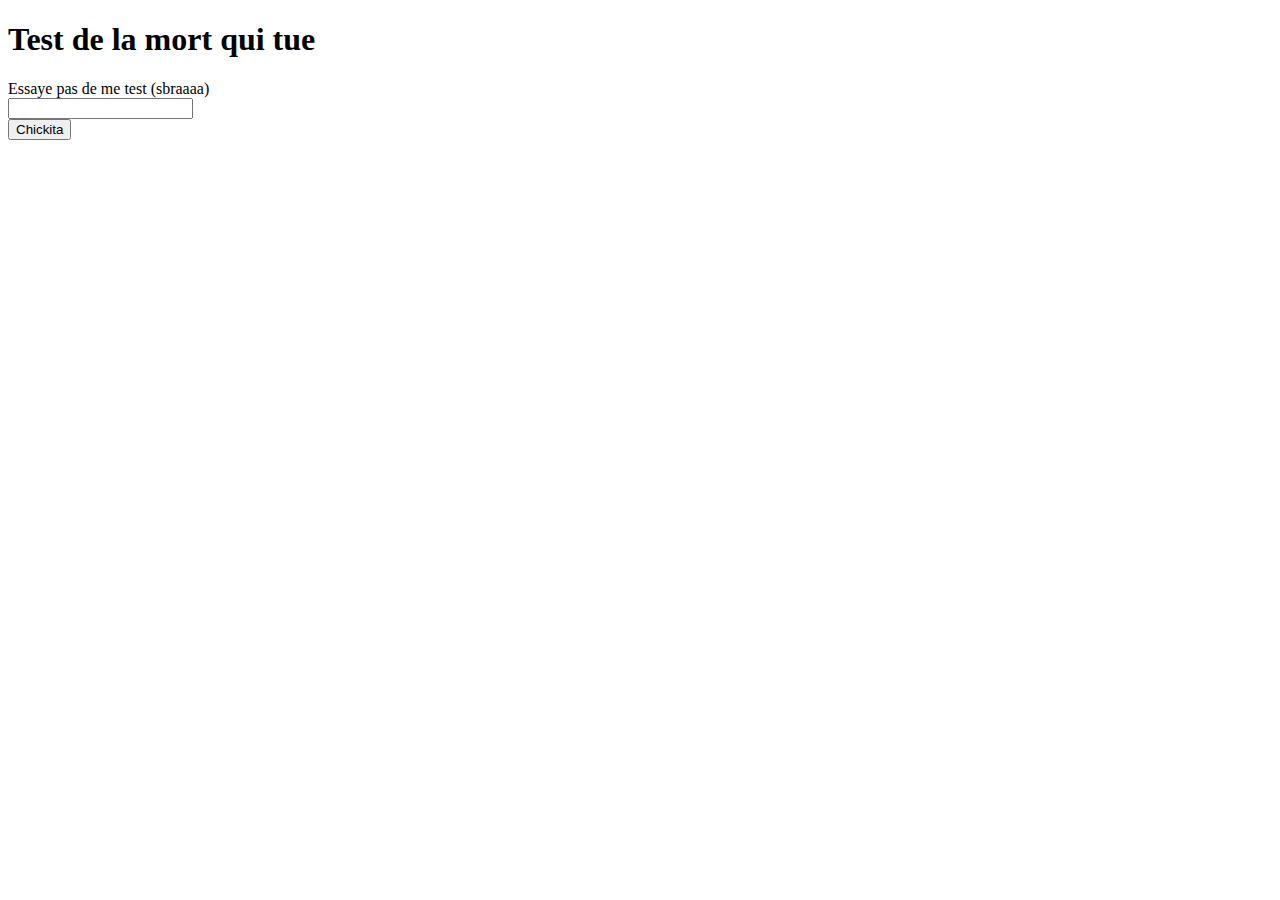
<file: TP1/index.html>
<!DOCTYPE html>
<html lang="fr">
<head>
  <meta charset="UTF-8">
  <title>Document</title>
</head>
<body>
  <h1>Test de la mort qui tue</h1>
  <label for="nb" > Essaye pas de me test (sbraaaa) </label></br>
  <input type="text" id="nb" name="nb"></br>
  <button id="btn">Chickita</button>
  <div id="zone"> </div>


  <script type="text/javascript" src="app.js"></script>
</body>
</html>
</file>
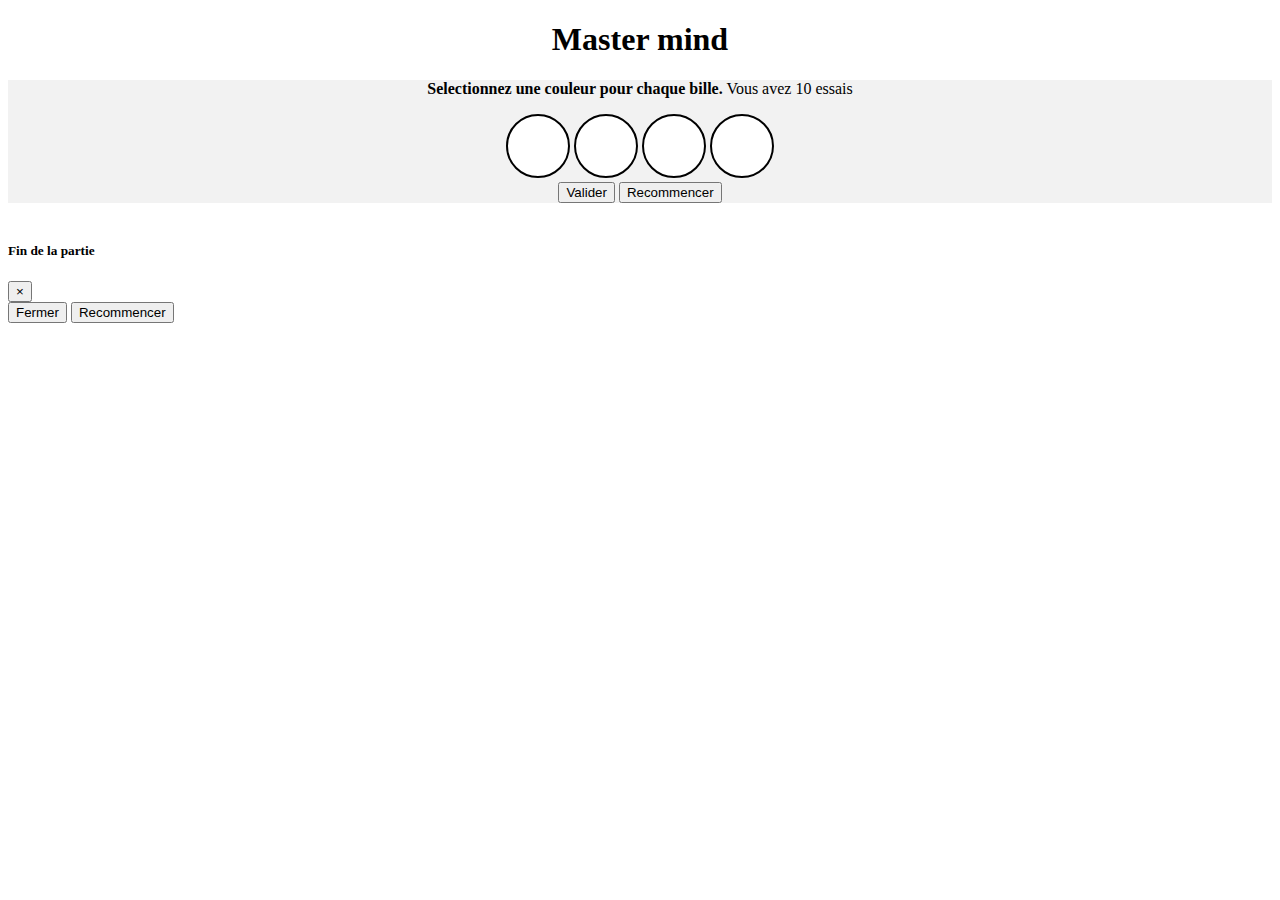
<file: TP2/index.html>
<!DOCTYPE html>
<html lang="fr">
<head>
  <meta charset="UTF-8">
  <title>Master Mind</title>
  <link rel="stylesheet" type="text/css" href="style.css">
  <link rel="stylesheet" href="https://maxcdn.bootstrapcdn.com/bootstrap/4.0.0-beta.3/css/bootstrap.min.css" integrity="sha384-Zug+QiDoJOrZ5t4lssLdxGhVrurbmBWopoEl+M6BdEfwnCJZtKxi1KgxUyJq13dy" crossorigin="anonymous">

</head>
<body>
  <div class="container">
    <h1>Master mind</h1>
    <div class="play">
      <p><strong>Selectionnez une couleur pour chaque bille.</strong> Vous avez 10 essais</p>
      <div id="couleur">
        <div class="circle" data-color="white"></div>
        <div class="circle" data-color="white"></div>
        <div class="circle" data-color="white"></div>
        <div class="circle" data-color="white"></div>
      </div>
      <div>
        <button class="btn btn-primary btn-sm" id="valider">Valider</button>
        <button class="btn btn-secondary btn-sm recommencer">Recommencer</button>
      </div>
    </div>

    <div class="container validation"></div>

    <div class="modal" tabindex="-1" role="dialog">
      <div class="modal-dialog" role="document">
        <div class="modal-content">
          <div class="modal-header">
            <h5 class="modal-title">Fin de la partie</h5>
            <button type="button" class="close" data-dismiss="modal" aria-label="Close">
              <span aria-hidden="true">&times;</span>
            </button>
          </div>
          <div class="modal-body">
          </div>
          <div class="modal-footer">
            <button type="button" class="btn btn-secondary" data-dismiss="modal">Fermer</button>
            <button type="button" class="btn btn-primary recommencer" data-dismiss="modal">Recommencer</button>
          </div>
        </div>
      </div>
    </div>

  </div>

  <script src="https://ajax.aspnetcdn.com/ajax/jQuery/jquery-3.3.1.min.js"></script>
  <script src="https://maxcdn.bootstrapcdn.com/bootstrap/4.0.0/js/bootstrap.min.js"></script>
  <script type="text/javascript" src="mastermind.js"></script>
  <script type="text/javascript" src="app.js"></script>
</body>
</html>
</file>
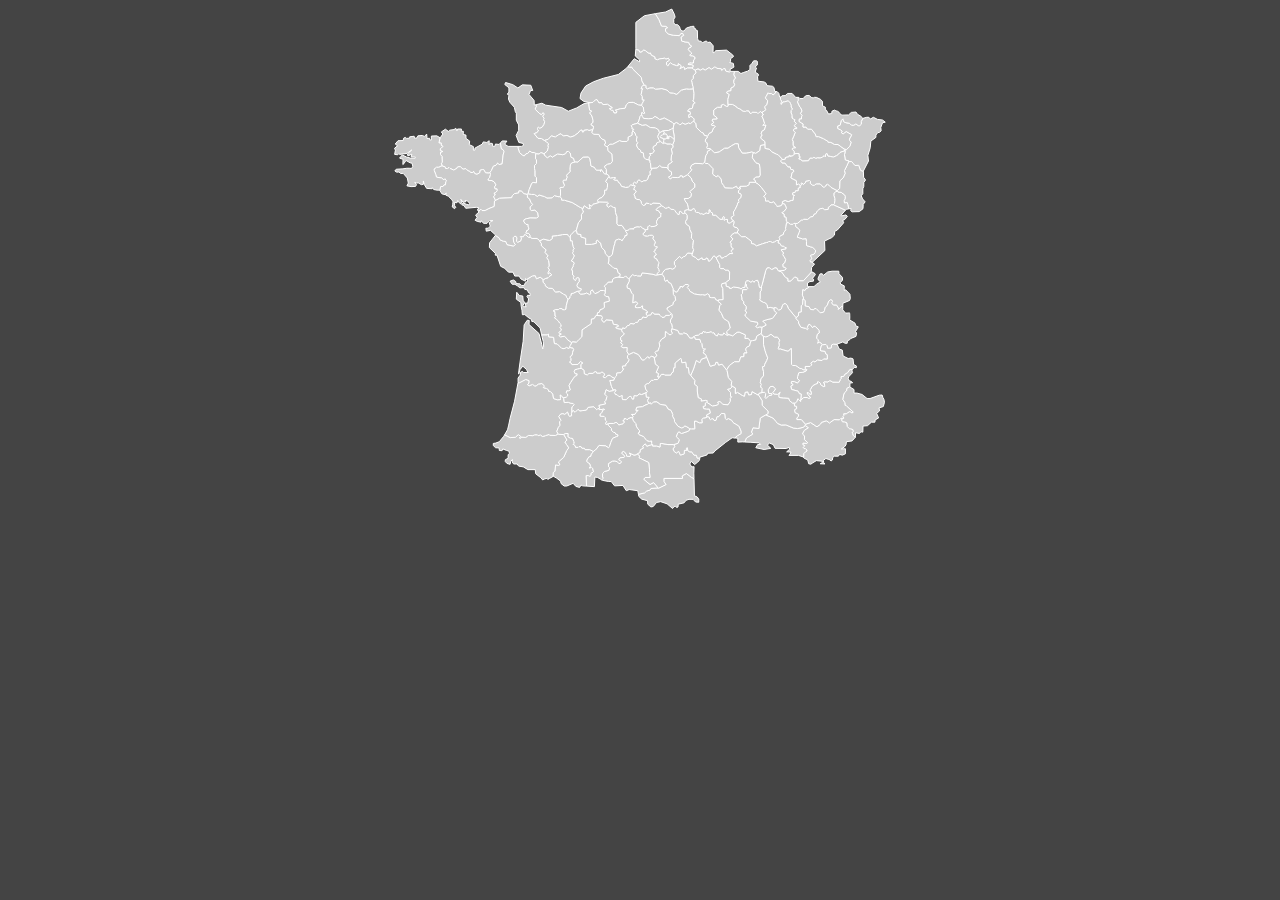
<file: TP3/carte.html>
<!DOCTYPE html>
<html>
<head lang="en">
	<meta charset="UTF-8">
	<title>Carte</title>
	<link rel="stylesheet" type="text/css" href="./assets/css/style.css">
</head>
<body>
	<svg id="map" width="492px" height="543px" >
	<title>France</title>
	<description>Created with Sketch</description>
	<defs></defs>
	<g id="Page-1" stroke="none" stroke-width="1" fill="none" fill-rule="evenodd" sketch:type="MSPage">
		<g id="france" sketch:type="MSLayerGroup" transform="translate(0.000000, 1.000000)">
			<g id="complete_map" sketch:type="MSShapeGroup">
				<path data-num="13" d="M371.71875,405.90625 L366.25,409.03125 L364.84375,419.53125 L359.0625,418.71875 L357.40625,423.125 L358.78125,425.0625 L352.4375,428.9375 L350.6875,433 L356.875,433.28125 L365.09375,433.875 L366.65625,435.4375 L363.71875,435.4375 L361.78125,438.75 L370.15625,440.5 L376.8125,439.34375 L373.28125,436 L375.625,434.0625 L379.34375,435.625 L381.09375,439.34375 L392.25,439.53125 L395.15625,438.34375 L395.75,440.125 L392.625,442.84375 L396.9375,443.03125 L396.15625,445 L394.96875,446.375 L404.53125,446.375 L409.21875,447.9375 L409.6875,448.5625 L409.875,444.6875 L411.28125,443.09375 L413.0625,442.03125 L412.875,440.96875 L411.46875,439.5625 L410.0625,439.5625 L409.15625,438.5 L410.75,437.0625 L410.75,436.53125 L409,435.65625 L409,434.25 L412.875,434.4375 L413.78125,433.71875 L410.40625,430.53125 L410.59375,426.8125 L408.46875,425.0625 L410.21875,421.53125 L414.46875,418.6875 L411.28125,416.5625 L409,418.34375 L403.6875,419.5625 L399.4375,419.03125 L391.84375,415.875 L387.25,416.03125 L383.375,414.28125 L381.9375,412.3125 L378.9375,408.96875 L371.875,405.96875 L371.71875,405.90625 L371.71875,405.90625 L371.71875,405.90625 L371.71875,405.90625 Z M371.71875,405.90625"></path>
				<path data-num="84" d="M379,377.34375 L376.25,377.5625 L374.125,380.875 L374.6875,384.375 L378,384.78125 L377.4375,386.34375 L374.875,386.53125 L371.96875,389.46875 L371.1875,388.5 L371.75,384.59375 L370.59375,383.21875 L365.3125,384 L364.28125,386.09375 L364.84375,386.40625 L368.15625,391.90625 L368.15625,396.34375 L373.96875,402.125 L373.96875,404.625 L371.71875,405.90625 L371.875,405.96875 L378.9375,408.96875 L381.9375,412.3125 L383.375,414.28125 L387.25,416.03125 L391.84375,415.875 L399.4375,419.03125 L403.6875,419.5625 L409,418.34375 L411.1875,416.625 L411.46875,415.15625 L407.40625,410.5625 L402.96875,410.5625 L402.96875,408.96875 L404.5625,407.1875 L404.5625,405.25 L401.03125,403.5 L400.6875,400.65625 L402.625,399.78125 L402.625,397.3125 L400.5,396.9375 L400.34375,394.28125 L400.3125,394.09375 L398.53125,393.96875 L395.59375,391.8125 L394.8125,389.28125 L389.34375,388.875 L385.25,388.5 L384.84375,386.15625 L386.21875,383.21875 L383.6875,385.375 L379.78125,384.96875 L379,383.59375 L381.71875,379.90625 L379,377.34375 L379,377.34375 L379,377.34375 L379,377.34375 Z M379,377.34375"></path>
				<path data-num="83" d="M449.78125,409.1875 L446.8125,409.3125 L445.40625,410.75 L440.09375,410.5625 L435.5,413.90625 L432.34375,411.78125 L427.375,413.375 L426.5,415.15625 L422.96875,417.8125 L416.59375,413.5625 L411.4375,415.25 L411.1875,416.625 L411.28125,416.5625 L414.46875,418.6875 L410.21875,421.53125 L408.46875,425.0625 L410.59375,426.8125 L410.40625,430.53125 L413.78125,433.71875 L412.875,434.4375 L409,434.25 L409,435.65625 L410.75,436.53125 L410.75,437.0625 L409.15625,438.5 L410.0625,439.5625 L411.46875,439.5625 L412.875,440.96875 L413.0625,442.03125 L411.28125,443.09375 L409.875,444.6875 L409.6875,448.5625 L410.21875,449.28125 L413.71875,450.84375 L414.6875,454.75 L416.84375,455.15625 L418.8125,453.78125 L422.3125,451.625 L428.375,452.21875 L428.1875,453.78125 L426.21875,454.75 L430.90625,454.96875 L429.75,453.78125 L429.34375,451.25 L431.875,449.5 L434.8125,450.46875 L436,450.84375 L436.96875,452.03125 L438.34375,451.0625 L438.71875,448.5 L440.28125,447.15625 L444.375,447.15625 L445.5625,445.375 L448.28125,446.15625 L451.40625,444.8125 L451.40625,439.71875 L447.3125,439.90625 L450.4375,437.96875 L452,435.8125 L452.40625,432.6875 L458.0625,431.90625 L461.21875,428.375 L459.03125,426.125 L459.03125,424.875 L457.96875,423.8125 L459.375,422.59375 L459.03125,420.625 L456.71875,419.75 L455.5,419.75 L453.375,417.625 L453,413.90625 L450.71875,412.84375 L448.40625,412.6875 L447.53125,410.5625 L449.78125,409.1875 L449.78125,409.1875 L449.78125,409.1875 L449.78125,409.1875 Z M449.78125,409.1875"></path>
				<path data-num="04" d="M455.84375,360.34375 L453.71875,363.53125 L450.71875,365.3125 L449.65625,367.4375 L447,367.59375 L447,369.53125 L446.28125,370.59375 L445.21875,373.25 L438.875,373.09375 L435.875,371.5 L433.90625,372.90625 L430.21875,372.71875 L429.3125,373.96875 L430.21875,373.96875 L430.75,377.3125 L429.84375,377.6875 L426.5,375.5625 L426.5,374.3125 L424.5625,372.71875 L423.5,372.71875 L423.5,374.5 L421.90625,374.84375 L418.53125,376.78125 L416.40625,380.34375 L415.875,382.09375 L417.125,382.4375 L417.3125,385.28125 L416.0625,385.28125 L414.125,383.5 L413.0625,383.6875 L413.59375,385.28125 L416.59375,388.625 L414.65625,389.34375 L413.25,388.46875 L409.6875,388.46875 L406.6875,391.28125 L406.65625,391.25 L406.53125,392.40625 L405.375,391.03125 L403.8125,389.65625 L402.8125,392.59375 L401.0625,394.15625 L400.3125,394.09375 L400.34375,394.28125 L400.5,396.9375 L402.625,397.3125 L402.625,399.78125 L400.6875,400.65625 L401.03125,403.5 L404.5625,405.25 L404.5625,407.1875 L402.96875,408.96875 L402.96875,410.5625 L407.40625,410.5625 L411.46875,415.15625 L411.4375,415.25 L416.59375,413.5625 L422.96875,417.8125 L426.5,415.15625 L427.375,413.375 L432.34375,411.78125 L435.5,413.90625 L440.09375,410.5625 L445.40625,410.75 L446.8125,409.3125 L449.78125,409.1875 L449.84375,409.15625 L449.125,407.375 L450,406.3125 L449.65625,404.90625 L452.46875,404.90625 L453.1875,404.03125 L455.84375,402.59375 L457.96875,404.03125 L459.375,403.125 L456.03125,400.125 L452.46875,396.78125 L451.25,396.40625 L451.0625,393.75 L448.9375,390.59375 L449.65625,386 L450.71875,383.5 L452.65625,381.90625 L452.84375,379.4375 L455.5,378.03125 L455.90625,377.875 L455.90625,374.09375 L458.65625,373.71875 L457.09375,372.34375 L455.125,371.75 L454.15625,369.21875 L454.9375,367.46875 L458.4375,363.75 L457.875,361 L458.375,360.46875 L455.84375,360.34375 L455.84375,360.34375 L455.84375,360.34375 L455.84375,360.34375 Z M455.84375,360.34375"></path>
				<path data-num="06" d="M455.90625,377.875 L455.5,378.03125 L452.84375,379.4375 L452.65625,381.90625 L450.71875,383.5 L449.65625,386 L448.9375,390.59375 L451.0625,393.75 L451.25,396.40625 L452.46875,396.78125 L456.03125,400.125 L459.375,403.125 L457.96875,404.03125 L455.84375,402.59375 L453.1875,404.03125 L452.46875,404.90625 L449.65625,404.90625 L450,406.3125 L449.125,407.375 L449.84375,409.15625 L447.53125,410.5625 L448.40625,412.6875 L450.71875,412.84375 L453,413.90625 L453.375,417.625 L455.5,419.75 L456.71875,419.75 L459.03125,420.625 L459.375,422.59375 L457.96875,423.8125 L459.03125,424.875 L459.03125,426.125 L461.21875,428.375 L461.375,428.1875 L461.5625,423.71875 L465.46875,424.5 L466.84375,422.71875 L468.8125,423.125 L469,417.0625 L473.5,416.6875 L477.40625,413.15625 L480.90625,413.15625 L481.09375,411 L484.625,408.875 L482.65625,404.375 L485.59375,401.84375 L485,398.90625 L489.3125,397.53125 L490.46875,393.25 L489.90625,390.3125 L488.90625,388.5625 L488.125,386 L485.21875,386.21875 L476.03125,389.53125 L473.09375,389.53125 L468.03125,385.4375 L462.9375,384.0625 L460,384.0625 L460,380.53125 L455.90625,378 L455.90625,377.875 L455.90625,377.875 L455.90625,377.875 L455.90625,377.875 Z M455.90625,377.875"></path>
				<path data-num="05" d="M439.34375,335.15625 L437.59375,335.9375 L437.1875,338.875 L433.6875,339.28125 L433.09375,336.53125 L431.9375,335.375 L428.40625,335.75 L427.03125,336.9375 L426.25,341.03125 L426.84375,342 L430.9375,342.40625 L431.71875,344.9375 L433.28125,345.71875 L433.28125,350 L429.5625,349.8125 L428,351.5625 L423.53125,350.78125 L421,352.9375 L419.21875,352.15625 L416.6875,354.125 L417.65625,355.875 L416.09375,357.4375 L411.21875,357.4375 L411.21875,359.78125 L412.78125,360.5625 L412.1875,361.9375 L408.875,363.28125 L404.78125,363.6875 L403.59375,367.40625 L403.40625,369.75 L405.5625,371.5 L403.40625,374.03125 L400.6875,372.65625 L397.5625,372.46875 L397.15625,374.21875 L399.125,375.59375 L396.75,377.15625 L397.5625,380.46875 L404.1875,382.25 L405.375,384.78125 L407.3125,385.15625 L406.65625,391.25 L406.6875,391.28125 L409.6875,388.46875 L413.25,388.46875 L414.65625,389.34375 L416.59375,388.625 L413.59375,385.28125 L413.0625,383.6875 L414.125,383.5 L416.0625,385.28125 L417.3125,385.28125 L417.125,382.4375 L415.875,382.09375 L416.40625,380.34375 L418.53125,376.78125 L421.90625,374.84375 L423.5,374.5 L423.5,372.71875 L424.5625,372.71875 L426.5,374.3125 L426.5,375.5625 L429.84375,377.6875 L430.75,377.3125 L430.21875,373.96875 L429.3125,373.96875 L430.21875,372.71875 L433.90625,372.90625 L435.875,371.5 L438.875,373.09375 L445.21875,373.25 L446.28125,370.59375 L447,369.53125 L447,367.59375 L449.65625,367.4375 L450.71875,365.3125 L453.71875,363.53125 L455.84375,360.34375 L458.375,360.46875 L460.21875,358.46875 L462.34375,358.65625 L462.34375,356.90625 L459.625,355.53125 L459.03125,349.875 L456.875,349.09375 L454.15625,349.5 L449.0625,346.9375 L448.28125,341.09375 L445.375,340.125 L444.375,338.15625 L443.09375,335.34375 L439.34375,335.15625 L439.34375,335.15625 L439.34375,335.15625 L439.34375,335.15625 Z M439.34375,335.15625"></path>
				<path data-num="48" d="M312.78125,348.25 L307.3125,350.21875 L305.75,353.71875 L302.25,351.375 L299.5,359.96875 L296.6875,366.4375 L300.78125,371.46875 L300.5,375.34375 L303.25,377.28125 L303.25,381.96875 L304.09375,388.59375 L307.40625,390 L307.125,392.1875 L311.8125,391.375 L313.46875,392.1875 L312.4375,393.09375 L318.46875,397.125 L323.625,396.0625 L324.5,394.8125 L323.78125,393.0625 L325.90625,392.53125 L328.90625,395.34375 L334.03125,395.875 L336.34375,392.34375 L336.34375,389.34375 L337.75,387.75 L336.5,387.40625 L336.5,383.34375 L333.6875,380.34375 L336,379.96875 L337.21875,378.90625 L338.1875,377.03125 L337.21875,376.4375 L337.78125,372.3125 L334.46875,368.71875 L333.09375,361.53125 L328.125,355.1875 L324.5,356.0625 L323.71875,353.34375 L321.75,353.34375 L321.375,355.6875 L316.3125,357.25 L312.78125,348.25 L312.78125,348.25 L312.78125,348.25 L312.78125,348.25 Z M312.78125,348.25"></path>
				<path data-num="03" d="M293.625,243.96875 L290.90625,247.46875 L289.34375,247.65625 L287.59375,249.4375 L285.625,247.28125 L280.375,252.5625 L280.375,255.6875 L281.34375,256.46875 L281.53125,258.03125 L278.8125,260.15625 L276.25,259.375 L271.375,260.375 L268.84375,263.28125 L267.90625,265.28125 L268.0625,265.25 L270.40625,268.5625 L270.40625,270.90625 L271.75,272.65625 L273.125,270.90625 L274.6875,273.65625 L276.84375,274.4375 L279,279.5 L279.09375,280.96875 L282.0625,283.28125 L283.65625,282.5625 L284.90625,279.5625 L286.125,279.21875 L286.125,277.625 L288.25,277.4375 L288.4375,278.5 L291.09375,275.5 L294.09375,275.5 L294.625,276.5625 L293.21875,278.5 L295.3125,280.8125 L295.6875,282.21875 L300.625,285.0625 L306.625,285.9375 L308.40625,285.75 L311.0625,286.28125 L313.34375,284.875 L315.125,285.75 L315.46875,288.21875 L317.78125,288.75 L320.78125,288.59375 L321.65625,290.71875 L324.40625,291.8125 L324.5,290.84375 L329.1875,290.625 L328.8125,279.5 L327.4375,276.78125 L328,274.625 L331.25,274.0625 L331.34375,273.84375 L335.4375,270.71875 L335.625,263.09375 L334.25,261.15625 L331.125,261.15625 L329.96875,259.59375 L326.65625,259.59375 L325.6875,258.40625 L325.6875,255.46875 L321.75,248.0625 L319.8125,246.6875 L316.09375,251.78125 L314.53125,252.15625 L313.9375,249.625 L312.1875,248.84375 L311.40625,250.40625 L308.5,250.40625 L308.09375,248.65625 L306.125,249.8125 L304,251 L301.65625,248.4375 L298.3125,246.875 L298.125,244.34375 L293.625,243.96875 L293.625,243.96875 L293.625,243.96875 L293.625,243.96875 Z M293.625,243.96875"></path>
				<path data-num="30" d="M338.1875,377.03125 L337.21875,378.90625 L336,379.96875 L333.6875,380.34375 L336.5,383.34375 L336.5,387.40625 L337.75,387.75 L336.34375,389.34375 L336.34375,392.34375 L334.03125,395.875 L328.90625,395.34375 L325.90625,392.53125 L323.78125,393.0625 L324.5,394.8125 L323.625,396.0625 L318.46875,397.125 L312.4375,393.09375 L311.28125,394.125 L311.28125,396.90625 L309.0625,397.4375 L309.625,399.65625 L312.375,400.21875 L315.40625,400.21875 L316.25,404.0625 L312.65625,405.71875 L312.65625,407.46875 L315.46875,408.4375 L315.46875,410.03125 L316.71875,410.75 L317.78125,409.84375 L319.1875,409.84375 L319.90625,411.4375 L322.03125,411.4375 L323.09375,407.71875 L324.84375,407.71875 L327.5,404.375 L330.6875,404.71875 L331.21875,409.3125 L332.4375,410.75 L334.40625,409.6875 L337.75,411.4375 L339,413.5625 L344.8125,417.09375 L346.9375,422.0625 L346.9375,424.6875 L343.21875,426.8125 L340.8125,428.96875 L343.8125,429.1875 L343.8125,433.09375 L348.28125,432.875 L350.6875,433 L352.4375,428.9375 L358.78125,425.0625 L357.40625,423.125 L359.0625,418.71875 L364.84375,419.53125 L366.25,409.03125 L373.96875,404.625 L373.96875,402.125 L368.15625,396.34375 L368.15625,391.90625 L364.84375,386.40625 L357.9375,382.53125 L357.40625,385.5625 L354.625,385.84375 L353.8125,382.8125 L351.03125,383.34375 L350.5,387.21875 L348.28125,386.40625 L343.59375,383.34375 L341.375,384.46875 L341.375,378.9375 L338.1875,377.03125 L338.1875,377.03125 L338.1875,377.03125 L338.1875,377.03125 Z M338.1875,377.03125"></path>
				<path data-num="11" d="M266.25,434.46875 L265.96875,438.0625 L262.375,436.9375 L258.5,436.9375 L258.78125,435.5625 L256.84375,435.84375 L252.71875,437.21875 L251.34375,434.71875 L248.5625,437.21875 L249.40625,439.15625 L246.34375,440.53125 L245.8125,443.5625 L243.3125,444.6875 L245.53125,447.15625 L244.96875,448.8125 L254.65625,453.5 L255.46875,460.15625 L255.46875,463.75 L256.03125,468.4375 L251.0625,468.4375 L249.6875,470.375 L256.03125,475.625 L259.625,473.6875 L264.03125,478.9375 L263.375,479 L264.21875,479.5 L272.15625,475.625 L270.21875,472.78125 L270.0625,469.4375 L288.59375,469.4375 L288.25,466.9375 L292.5,464.65625 L297.4375,468.53125 L300,469.71875 L299.84375,464.125 L300.0625,457.6875 L297.71875,457.875 L295.75,454.96875 L297.3125,452.40625 L300.625,455.53125 L303.5625,453.1875 L305.53125,451.25 L305.78125,449.1875 L303.28125,449.09375 L302.40625,446.28125 L299.9375,446.09375 L297.625,442.71875 L295.84375,442.90625 L293.75,441.65625 L293.375,438.65625 L292.3125,439.1875 L292.84375,441.3125 L290.375,441.3125 L290.1875,444.84375 L286.5,446.09375 L284.71875,442.375 L282.25,443.96875 L280.125,442.375 L279.0625,439.90625 L280.84375,437.78125 L280,435.5 L279.78125,435.5625 L273.96875,435.5625 L267.90625,434.46875 L266.25,434.46875 L266.25,434.46875 L266.25,434.46875 L266.25,434.46875 Z M266.25,434.46875"></path>
				<path data-num="34" d="M327.5,404.375 L324.84375,407.71875 L323.09375,407.71875 L322.03125,411.4375 L319.90625,411.4375 L319.1875,409.84375 L317.78125,409.84375 L316.71875,410.75 L315.46875,410.03125 L315.46875,408.4375 L312.65625,407.46875 L312.65625,408.5 L309.34375,409.03125 L307.6875,410.4375 L308.21875,413.75 L305.1875,413.75 L302.15625,412.09375 L300.5,412.09375 L300.5,414.03125 L300.78125,419.8125 L297.46875,419.8125 L295.8125,419.8125 L294.6875,422.03125 L287.5,424.5 L284.75,422.59375 L283.09375,425.0625 L282.28125,427.8125 L285.3125,430.59375 L284.1875,434.1875 L280,435.5 L280.84375,437.78125 L279.0625,439.90625 L280.125,442.375 L282.25,443.96875 L284.71875,442.375 L286.5,446.09375 L290.1875,444.84375 L290.375,441.3125 L292.84375,441.3125 L292.3125,439.1875 L293.375,438.65625 L293.75,441.65625 L295.84375,442.90625 L297.625,442.71875 L299.9375,446.09375 L302.40625,446.28125 L303.28125,449.09375 L305.78125,449.1875 L305.90625,448.125 L312.9375,445.96875 L313.71875,444.21875 L319.1875,444.03125 L320.9375,441.875 L331.5,433.46875 L338.125,428.78125 L340.8125,428.96875 L343.21875,426.8125 L346.9375,424.6875 L346.9375,422.0625 L344.8125,417.09375 L339,413.5625 L337.75,411.4375 L334.40625,409.6875 L332.4375,410.75 L331.21875,409.3125 L330.6875,404.71875 L327.5,404.375 L327.5,404.375 L327.5,404.375 L327.5,404.375 Z M327.5,404.375"></path>
				<path data-num="66" d="M292.5,464.65625 L288.25,466.9375 L288.59375,469.4375 L270.0625,469.4375 L270.21875,472.78125 L272.15625,475.625 L264.21875,479.5 L263.375,479 L256.84375,479.46875 L256.03125,481.125 L252.71875,481.96875 L250.5,483.90625 L244.4375,485.3125 L244.78125,487.375 L247.71875,490.125 L253.5625,491.6875 L253.75,495.1875 L256.875,497.9375 L259.21875,497.53125 L262.5625,493.4375 L266.65625,492.65625 L273.09375,494.8125 L278.5625,499.5 L280.125,497.53125 L281.5,497.53125 L282.875,498.5 L284.03125,497.9375 L284.21875,495.1875 L290.09375,493.8125 L292.03125,491.28125 L294.96875,490.3125 L299.0625,490.3125 L301.625,493.03125 L304.75,493.25 L304.75,490.125 L303.1875,487.96875 L300.4375,486.78125 L300,469.71875 L297.4375,468.53125 L292.5,464.65625 L292.5,464.65625 L292.5,464.65625 L292.5,464.65625 Z M292.5,464.65625"></path>
				<path data-num="15" d="M277.84375,319.71875 L277.25,321.875 L278.21875,324.21875 L277.03125,325.59375 L275.09375,325.59375 L273.125,323.4375 L271.375,322.46875 L271.1875,327.9375 L267.65625,330.09375 L265.125,333.59375 L265.71875,337.125 L264.9375,338.6875 L263.9375,341.8125 L262.375,341.8125 L260.8125,343.75 L262,344.9375 L262.78125,346.875 L260.25,348.65625 L261.28125,355.1875 L264.59375,357.65625 L262.09375,363.46875 L264.59375,364.5625 L263.5,367.875 L265.6875,368.15625 L267.34375,365.40625 L270.125,365.40625 L270.65625,366.21875 L276.75,366.21875 L277.84375,363.75 L279.21875,363.1875 L279.78125,358.78125 L281.15625,358.78125 L281.15625,354.09375 L286.6875,349.375 L287.25,350.21875 L287.78125,353.8125 L291.65625,353.25 L292.5,358.78125 L294.40625,358.78125 L294.96875,364.3125 L296.6875,366.4375 L299.5,359.96875 L302.25,351.375 L305.75,353.71875 L307.3125,350.21875 L312.3125,348.40625 L312.3125,346.75 L311.25,345.15625 L309.125,343.90625 L310.1875,342.3125 L309.28125,341.4375 L310.34375,341.09375 L311.59375,340.03125 L309.46875,339.84375 L308.40625,338.4375 L308.0625,334.71875 L306.8125,333.46875 L305.9375,330.3125 L301.5,330.3125 L300.625,327.8125 L299.21875,327.65625 L298.5,329.0625 L295.6875,328.875 L293.03125,324.8125 L291.96875,324.65625 L289.84375,323.59375 L288.59375,324.8125 L285.4375,324.8125 L283.84375,321.46875 L277.84375,319.71875 L277.84375,319.71875 L277.84375,319.71875 L277.84375,319.71875 Z M277.84375,319.71875"></path>
				<path data-num="43" d="M309.8125,322.34375 L308.40625,323.0625 L308.40625,324.28125 L306.28125,324.46875 L304.34375,326.0625 L300.8125,326.59375 L300,327.75 L300.625,327.8125 L301.5,330.3125 L305.9375,330.3125 L306.8125,333.46875 L308.0625,334.71875 L308.40625,338.4375 L309.46875,339.84375 L311.59375,340.03125 L310.34375,341.09375 L309.28125,341.4375 L310.1875,342.3125 L309.125,343.90625 L311.25,345.15625 L312.3125,346.75 L312.3125,348.40625 L312.78125,348.25 L316.3125,357.25 L321.375,355.6875 L321.75,353.34375 L323.71875,353.34375 L324.5,356.0625 L328.125,355.1875 L332.625,360.9375 L335.4375,356.46875 L340.5,352.75 L345.1875,352.75 L346.75,347.875 L349.875,347.65625 L350.09375,343.96875 L353,343.96875 L352.4375,342.59375 L351.65625,340.0625 L352.8125,338.09375 L355.5625,336.9375 L356.71875,332.25 L354.1875,329.3125 L351.0625,329.5 L351.4375,325.78125 L345.1875,323.0625 L343.0625,323.25 L338.75,326.78125 L334.8125,325.5 L334.03125,326.25 L331.5625,325.53125 L329.8125,323.75 L328.75,325.875 L325.71875,325.71875 L324.3125,324.46875 L323.25,326.9375 L321.3125,326.0625 L320.0625,323.75 L318.46875,323.75 L317.0625,322.53125 L314.9375,323.40625 L312.46875,323.59375 L311.0625,322.6875 L310.1875,323.21875 L309.8125,322.34375 L309.8125,322.34375 L309.8125,322.34375 L309.8125,322.34375 Z M309.8125,322.34375"></path>
				<path data-num="63" d="M291.09375,275.5 L288.4375,278.5 L288.25,277.4375 L286.125,277.625 L286.125,279.21875 L284.90625,279.5625 L283.65625,282.5625 L282.0625,283.28125 L279.09375,280.96875 L279.375,285.5625 L280.9375,287.5 L281.71875,291.21875 L279.375,292.96875 L278.8125,295.71875 L276.65625,296.875 L272.9375,299.03125 L273.3125,300.78125 L277.8125,305.28125 L278.21875,308.03125 L276.4375,310.9375 L276.4375,313.6875 L277.625,315.0625 L278.21875,318.375 L277.84375,319.71875 L283.84375,321.46875 L285.4375,324.8125 L288.59375,324.8125 L289.84375,323.59375 L291.96875,324.65625 L293.03125,324.8125 L295.6875,328.875 L298.5,329.0625 L299.21875,327.65625 L300,327.75 L300.8125,326.59375 L304.34375,326.0625 L306.28125,324.46875 L308.40625,324.28125 L308.40625,323.0625 L309.8125,322.34375 L310.1875,323.21875 L311.0625,322.6875 L312.46875,323.59375 L314.9375,323.40625 L317.0625,322.53125 L318.46875,323.75 L320.0625,323.75 L321.3125,326.0625 L323.25,326.9375 L324.3125,324.46875 L325.71875,325.71875 L328.75,325.875 L329.8125,323.75 L331.5625,325.53125 L334.03125,326.25 L334.8125,325.5 L333.28125,325 L332.6875,322.65625 L336.40625,319.15625 L334.65625,312.71875 L329.5625,309.375 L327.4375,304.3125 L325.09375,301.1875 L325.6875,296.875 L327.4375,295.125 L324.3125,292.59375 L324.40625,291.8125 L321.65625,290.71875 L320.78125,288.59375 L317.78125,288.75 L315.46875,288.21875 L315.125,285.75 L313.34375,284.875 L311.0625,286.28125 L308.40625,285.75 L306.625,285.9375 L300.625,285.0625 L295.6875,282.21875 L295.3125,280.8125 L293.21875,278.5 L294.625,276.5625 L294.09375,275.5 L291.09375,275.5 L291.09375,275.5 L291.09375,275.5 L291.09375,275.5 Z M291.09375,275.5"></path>
				<path data-num="65" d="M171.21875,424.53125 L169.28125,425.5625 L169.625,425.59375 L172.9375,431.0625 L170.78125,433.03125 L172.34375,435.375 L174.6875,438.875 L172.75,441.40625 L169.625,448.4375 L164.34375,452.9375 L165.71875,455.6875 L164.53125,456.46875 L161.625,455.875 L160.8125,462.3125 L159.25,463.5 L158.9375,467.53125 L159.4375,467.25 L162.75,469.21875 L166.65625,472.15625 L167.03125,474.5 L170.15625,477.03125 L172.71875,477.03125 L179.15625,474.28125 L181.875,477.40625 L185.59375,478.40625 L186.96875,476.0625 L188.71875,476.84375 L192.5,477.09375 L192.25,466.59375 L194.21875,466.59375 L195.96875,467.46875 L197.21875,466.25 L197.03125,464.3125 L199.5,462.875 L198.625,459.1875 L197.5625,458.28125 L195.4375,459 L196.5,457.21875 L195.96875,454.9375 L192.78125,452.625 L192.96875,451.03125 L194.75,448.03125 L197.03125,447.15625 L197.03125,445.90625 L198.4375,443.78125 L199.375,442.46875 L195.8125,440.625 L191.03125,440.625 L190.3125,439.1875 L187.84375,439.1875 L187.125,437.59375 L184.84375,437.59375 L184.125,438.3125 L181.46875,438.3125 L181.3125,436.71875 L179.1875,435.3125 L179.90625,434.59375 L180.25,432.84375 L179.71875,432.3125 L178.65625,429.46875 L176.34375,429.125 L174.0625,427.875 L174.21875,424.53125 L171.21875,424.53125 L171.21875,424.53125 L171.21875,424.53125 L171.21875,424.53125 Z M171.21875,424.53125"></path>
				<path data-num="64" d="M164.15625,424.875 L161.34375,426.46875 L155.6875,426.28125 L155.15625,425.40625 L151.4375,426.65625 L148.59375,427.53125 L146.46875,425.9375 L144.1875,426.65625 L143.46875,425.75 L140.65625,425.75 L138.875,426.65625 L134.28125,426.46875 L131.8125,428.40625 L127.375,428.0625 L126.5,429.3125 L125.4375,428.9375 L126.84375,427.53125 L124.375,425.59375 L121.375,428.25 L116.25,428.59375 L110.625,425.78125 L109.8125,427.21875 L105.3125,432.6875 L101.8125,434.0625 L99.28125,434.4375 L99.28125,436.59375 L101.625,438.75 L105.125,438.9375 L105.3125,441.46875 L108.0625,441.6875 L108.84375,439.90625 L112.5625,441.46875 L114.90625,442.0625 L115.46875,444.40625 L114.125,445.59375 L114.125,449.28125 L111.375,450.65625 L111.1875,452.40625 L112.9375,454.375 L116.0625,455.34375 L116.65625,452.40625 L118.40625,450.46875 L118.21875,453 L119.59375,454.96875 L123.09375,454.96875 L124.65625,457.09375 L129.34375,457.875 L133.84375,460.625 L141.25,460.625 L141.65625,464.71875 L146.71875,468.625 L148.6875,470.96875 L150.84375,469.8125 L152.78125,469.40625 L153.75,470.375 L155.53125,469.40625 L158.9375,467.53125 L159.25,463.5 L160.8125,462.3125 L161.625,455.875 L164.53125,456.46875 L165.71875,455.6875 L164.34375,452.9375 L169.625,448.4375 L172.75,441.40625 L174.6875,438.875 L172.34375,435.375 L170.78125,433.03125 L172.9375,431.0625 L169.625,425.59375 L164.34375,425.21875 L164.15625,424.875 L164.15625,424.875 L164.15625,424.875 L164.15625,424.875 Z M164.15625,424.875"></path>
				<path data-num="40" d="M131.8125,370.4375 L125.625,373.625 L124.03125,373.6875 L120.5625,392.25 L116.0625,409.4375 L114.6875,416.09375 L113.53125,420.78125 L110.625,425.78125 L116.25,428.59375 L121.375,428.25 L124.375,425.59375 L126.84375,427.53125 L125.4375,428.9375 L126.5,429.3125 L127.375,428.0625 L131.8125,428.40625 L134.28125,426.46875 L138.875,426.65625 L140.65625,425.75 L143.46875,425.75 L144.1875,426.65625 L146.46875,425.9375 L148.59375,427.53125 L151.4375,426.65625 L155.15625,425.40625 L155.6875,426.28125 L161.34375,426.46875 L164.15625,424.875 L162.78125,422.46875 L164.15625,418.75 L166.09375,416.21875 L165.5,412.90625 L167.0625,411.34375 L164.75,407.4375 L166.6875,405.09375 L168.84375,404.6875 L170.78125,405.46875 L173.53125,403.125 L174.5,406.0625 L175.46875,407.4375 L177.625,406.84375 L177.4375,404.3125 L178.0625,402.9375 L177.59375,401.71875 L178.125,397.84375 L180.25,395.71875 L179.1875,394.46875 L176.875,394.28125 L174.21875,393.25 L170.34375,393.59375 L169.625,389.34375 L167.15625,386.34375 L166.09375,386 L166.46875,389.53125 L166.46875,390.59375 L163.09375,390.75 L159.5625,389.53125 L158.84375,385.09375 L156.375,382.4375 L154.625,382.28125 L154.4375,380.6875 L152.5,379.4375 L149.3125,378.5625 L150.1875,377.5 L150.1875,376.4375 L149.125,375.5625 L147.90625,374.5 L144.34375,375.03125 L142.25,376.78125 L140.8125,376.96875 L138.53125,375.375 L135.15625,376.78125 L133.5625,375.71875 L135,373.96875 L135.15625,371.65625 L131.8125,370.4375 L131.8125,370.4375 L131.8125,370.4375 L131.8125,370.4375 Z M131.8125,370.4375"></path>
				<path data-num="33" d="M133.25,311.21875 L130.125,315.90625 L129.15625,332.3125 L126.625,348.90625 L124.84375,361.78125 L124.65625,365.125 L126.03125,360.625 L128.75,357.09375 L132.65625,360.625 L133.0625,361.78125 L134.21875,363.34375 L129.34375,363.5625 L128.5625,362.375 L126.625,363.15625 L126.21875,366.09375 L124.0625,369.03125 L124.0625,373.5 L124.03125,373.6875 L125.625,373.625 L131.8125,370.4375 L135.15625,371.65625 L135,373.96875 L133.5625,375.71875 L135.15625,376.78125 L138.53125,375.375 L140.8125,376.96875 L142.25,376.78125 L144.34375,375.03125 L147.90625,374.5 L149.125,375.5625 L150.1875,376.4375 L150.1875,377.5 L149.3125,378.5625 L152.5,379.4375 L154.4375,380.6875 L154.625,382.28125 L156.375,382.4375 L158.84375,385.09375 L159.5625,389.53125 L163.09375,390.75 L166.46875,390.59375 L166.46875,389.53125 L166.09375,386 L167.15625,386.34375 L169.15625,388.78125 L172.28125,388.28125 L173.71875,386.875 L173.53125,384.9375 L172.28125,383.875 L172.65625,381.90625 L174.59375,381.90625 L176.53125,380.6875 L175.65625,378.90625 L175.125,376.25 L176.53125,373.78125 L179.53125,369.1875 L181.3125,367.0625 L182.90625,366.53125 L183.25,364.78125 L181.125,364.59375 L180.25,362.65625 L180.9375,360.71875 L183.4375,360.1875 L185.1875,359.65625 L187.25,359.375 L187.125,359.28125 L186.96875,355.40625 L188.90625,354 L186.4375,352.40625 L183.96875,355.40625 L177.9375,355.59375 L177.40625,354.15625 L175.65625,353.28125 L177.0625,351.5 L177.0625,349.5625 L176.34375,348.5 L176.34375,347.4375 L178.125,346.375 L178.65625,343.21875 L179.71875,340.375 L178.65625,338.78125 L176.71875,338.78125 L175.6875,337.5625 L174.6875,339.65625 L172.75,338.28125 L170,339.65625 L167.65625,339.28125 L163.1875,334.78125 L160.4375,334.59375 L159.65625,328.34375 L154.5625,327.75 L154.375,324.8125 L153.40625,325.78125 L147.625,325.78125 L147.90625,327.03125 L149.28125,332.6875 L149.65625,338.34375 L148.6875,339.90625 L147.71875,335.21875 L144.96875,324.5 L135,315.5 L135.21875,311.40625 L133.25,311.21875 L133.25,311.21875 L133.25,311.21875 L133.25,311.21875 Z M133.25,311.21875"></path>
				<path data-num="24" d="M201.84375,306.46875 L200.09375,309.59375 L197.34375,309.96875 L197.15625,314.65625 L187.96875,320.90625 L187.78125,327.75 L184.25,331.25 L182.3125,333.03125 L178.40625,332.625 L176.25,336.34375 L175.6875,337.5625 L176.71875,338.78125 L178.65625,338.78125 L179.71875,340.375 L178.65625,343.21875 L178.125,346.375 L176.34375,347.4375 L176.34375,348.5 L177.0625,349.5625 L177.0625,351.5 L175.65625,353.28125 L177.40625,354.15625 L177.9375,355.59375 L183.96875,355.40625 L186.4375,352.40625 L188.90625,354 L186.96875,355.40625 L187.125,359.28125 L189.96875,361.25 L190.3125,364.9375 L193.3125,366 L195.09375,364.40625 L198.96875,364.40625 L201.09375,362.65625 L202.34375,362.84375 L202.6875,364.25 L206.59375,364.25 L207.46875,363.1875 L208.875,363.375 L210.46875,365.125 L210.46875,366.375 L209.0625,367.25 L209.59375,368.5 L211.53125,368.65625 L214,366.375 L216.125,366.375 L217.53125,367.96875 L220.59375,369.25 L220.78125,368.75 L222.5625,367 L222.75,364.0625 L227.03125,363.6875 L229.78125,359.78125 L228.59375,359.375 L228.40625,357.25 L231.71875,356.84375 L231.9375,354.90625 L233.5,353.90625 L235.25,350.78125 L233.5,348.84375 L233.5,346.6875 L234.84375,345.53125 L233.09375,342.78125 L233.28125,338.5 L229,338.6875 L227.25,337.5 L228.8125,335.5625 L226.65625,333.8125 L228.21875,331.84375 L226.65625,331.0625 L226.65625,328.34375 L230.5625,324.8125 L228.40625,323.0625 L227.25,320.125 L223.125,319.53125 L221.75,318.5625 L224.6875,317.1875 L223.71875,315.84375 L219.4375,315.25 L218.4375,311.34375 L212.1875,310.75 L210.8125,312.71875 L209.46875,313.09375 L207.6875,310.75 L208.5,308.59375 L207.5,306.65625 L201.84375,306.46875 L201.84375,306.46875 L201.84375,306.46875 L201.84375,306.46875 Z M201.84375,306.46875"></path>
				<path data-num="47" d="M187.25,359.375 L185.1875,359.65625 L183.4375,360.1875 L180.9375,360.71875 L180.25,362.65625 L181.125,364.59375 L183.25,364.78125 L182.90625,366.53125 L181.3125,367.0625 L179.53125,369.1875 L176.53125,373.78125 L175.125,376.25 L175.65625,378.90625 L176.53125,380.6875 L174.59375,381.90625 L172.65625,381.90625 L172.28125,383.875 L173.53125,384.9375 L173.71875,386.875 L172.28125,388.28125 L169.15625,388.78125 L169.625,389.34375 L170.34375,393.59375 L174.21875,393.25 L176.875,394.28125 L179.1875,394.46875 L180.25,395.71875 L178.125,397.84375 L177.59375,401.71875 L178.0625,402.9375 L178.8125,401.375 L181.125,403.34375 L184.25,400.21875 L185.625,402.15625 L188.9375,401.5625 L192.46875,401.1875 L194.03125,398.4375 L199.875,397.875 L202.8125,400.78125 L203.8125,399.8125 L205.75,399.21875 L204.96875,396.5 L207.90625,395.71875 L211.625,394.9375 L210.8125,392.59375 L212,391.21875 L212.96875,387.5 L210.8125,385.15625 L212.1875,380.6875 L215.125,382.4375 L219.4375,381.65625 L217.46875,377.34375 L215.90625,371.5 L219.8125,371.3125 L220.59375,369.25 L217.53125,367.96875 L216.125,366.375 L214,366.375 L211.53125,368.65625 L209.59375,368.5 L209.0625,367.25 L210.46875,366.375 L210.46875,365.125 L208.875,363.375 L207.46875,363.1875 L206.59375,364.25 L202.6875,364.25 L202.34375,362.84375 L201.09375,362.65625 L198.96875,364.40625 L195.09375,364.40625 L193.3125,366 L190.3125,364.9375 L189.96875,361.25 L187.25,359.375 L187.25,359.375 L187.25,359.375 L187.25,359.375 Z M187.25,359.375"></path>
				<path data-num="46" d="M239.46875,343.3125 L235.3125,345.25 L234.71875,345.34375 L234.84375,345.53125 L233.5,346.6875 L233.5,348.84375 L235.25,350.78125 L233.5,353.90625 L231.9375,354.90625 L231.71875,356.84375 L228.40625,357.25 L228.59375,359.375 L229.78125,359.78125 L227.03125,363.6875 L222.75,364.0625 L222.5625,367 L220.78125,368.75 L219.8125,371.3125 L215.90625,371.5 L217.46875,377.34375 L219.125,380.96875 L221.625,380.875 L221.78125,381.90625 L220.375,383.5 L221.4375,385.625 L223.03125,385.625 L224.78125,387.5625 L226.375,387.5625 L227.625,386.15625 L227.96875,386.53125 L227.96875,388.28125 L228.5,390.59375 L232.21875,390.75 L235.21875,387.5625 L236.8125,387.40625 L237.34375,388.28125 L238.21875,390.21875 L239.65625,390.21875 L240.1875,386.6875 L243.1875,387.0625 L244.9375,384.9375 L247.78125,385.625 L252.03125,383.6875 L252.0625,384.0625 L253.4375,382.625 L251.65625,379.96875 L250.96875,376.4375 L253.25,374.5 L254.3125,374.84375 L257.5,371.3125 L259.25,371.5 L259.96875,370.59375 L263.5,370.59375 L264.75,369.1875 L265.09375,368.09375 L263.5,367.875 L264.59375,364.5625 L262.09375,363.46875 L264.59375,357.65625 L261.28125,355.1875 L260.15625,348 L257.125,347.1875 L254.90625,349.375 L253.8125,347.4375 L250.5,350.75 L248.28125,351.03125 L244.4375,345.53125 L239.46875,343.3125 L239.46875,343.3125 L239.46875,343.3125 L239.46875,343.3125 Z M239.46875,343.3125"></path>
				<path data-num="09" d="M229.21875,442.375 L227.96875,443.25 L227.4375,444.3125 L229.90625,446.09375 L230.625,447.34375 L230.09375,448.375 L225.84375,448.75 L224.625,450.5 L224.78125,451.03125 L226.375,451.5625 L227.28125,452.8125 L226.21875,454.5625 L224.96875,454.40625 L223.03125,452.625 L220.71875,451.9375 L218.4375,452.09375 L214.375,454.5625 L214.53125,457.9375 L215.59375,458.65625 L214.90625,461.28125 L210.28125,462.53125 L208.53125,464.65625 L208.53125,468.1875 L209.25,469.25 L207.59375,470.78125 L208.65625,471.375 L214.6875,472.53125 L217.25,472.53125 L220.5625,476.84375 L228.96875,476.4375 L232.28125,481.71875 L235.21875,480.53125 L243.8125,481.71875 L244.4375,485.3125 L250.5,483.90625 L252.71875,481.96875 L256.03125,481.125 L256.84375,479.46875 L264.03125,478.9375 L259.625,473.6875 L256.03125,475.625 L249.6875,470.375 L251.0625,468.4375 L256.03125,468.4375 L255.46875,463.75 L255.46875,460.15625 L254.65625,453.5 L244.96875,448.8125 L245.53125,447.15625 L243.6875,445.09375 L242.125,445.75 L240,446.09375 L236.09375,444.3125 L235.03125,443.96875 L236.625,445.90625 L235.9375,447.5 L232.5625,447.15625 L232.40625,445.375 L230.4375,442.71875 L229.21875,442.375 L229.21875,442.375 L229.21875,442.375 L229.21875,442.375 Z M229.21875,442.375"></path>
				<path data-num="32" d="M199.875,397.875 L194.03125,398.4375 L192.46875,401.1875 L188.9375,401.5625 L185.625,402.15625 L184.25,400.21875 L181.125,403.34375 L178.8125,401.375 L177.4375,404.3125 L177.625,406.84375 L175.46875,407.4375 L174.5,406.0625 L173.53125,403.125 L170.78125,405.46875 L168.84375,404.6875 L166.6875,405.09375 L164.75,407.4375 L167.0625,411.34375 L165.5,412.90625 L166.09375,416.21875 L164.15625,418.75 L162.78125,422.46875 L164.34375,425.21875 L169.28125,425.5625 L171.21875,424.53125 L174.21875,424.53125 L174.0625,427.875 L176.34375,429.125 L178.65625,429.46875 L179.71875,432.3125 L180.25,432.84375 L179.90625,434.59375 L179.1875,435.3125 L181.3125,436.71875 L181.46875,438.3125 L184.125,438.3125 L184.84375,437.59375 L187.125,437.59375 L187.84375,439.1875 L190.3125,439.1875 L191.03125,440.625 L195.8125,440.625 L199.375,442.46875 L199.6875,442.03125 L201.625,440.96875 L205.15625,436.375 L211.71875,436.90625 L214.53125,438.84375 L215.4375,437.59375 L216.84375,433.375 L218.59375,429.3125 L222.3125,427.71875 L224.09375,427 L223.5625,425.40625 L221.78125,425.21875 L221.09375,423.46875 L219.65625,423.46875 L217.375,421.15625 L217.53125,419.5625 L214.53125,416.5625 L214,414.65625 L212.0625,415.5 L211.53125,414.4375 L212.78125,412.5 L211.34375,411.09375 L211.34375,408.625 L210.125,407.375 L206.21875,407.1875 L206.21875,404.90625 L208.34375,403.3125 L208.34375,401.53125 L210.65625,400.46875 L209.40625,399.78125 L208,400.46875 L205.15625,400.46875 L204.28125,399.65625 L203.8125,399.8125 L202.8125,400.78125 L199.875,397.875 L199.875,397.875 L199.875,397.875 L199.875,397.875 Z M199.875,397.875"></path>
				<path data-num="31" d="M237,408.4375 L234.15625,409.5 L233.28125,410.90625 L232.21875,409.6875 L230.28125,409.5 L229.90625,411.28125 L228.6875,411.78125 L230.4375,412.6875 L229.21875,414.625 L224.78125,415.875 L222.84375,413.5625 L221.09375,413.5625 L219.65625,414.4375 L214.53125,414.4375 L214,414.65625 L214.53125,416.5625 L217.53125,419.5625 L217.375,421.15625 L219.65625,423.46875 L221.09375,423.46875 L221.78125,425.21875 L223.5625,425.40625 L224.09375,427 L222.3125,427.71875 L218.59375,429.3125 L216.84375,433.375 L215.4375,437.59375 L214.53125,438.84375 L211.71875,436.90625 L205.15625,436.375 L201.625,440.96875 L199.6875,442.03125 L198.4375,443.78125 L197.03125,445.90625 L197.03125,447.15625 L194.75,448.03125 L192.96875,451.03125 L192.78125,452.625 L195.96875,454.9375 L196.5,457.21875 L195.4375,459 L197.5625,458.28125 L198.625,459.1875 L199.5,462.875 L197.03125,464.3125 L197.21875,466.25 L195.96875,467.46875 L194.21875,466.59375 L192.25,466.59375 L192.5,477.09375 L200.4375,477.625 L200.84375,468.03125 L203.5625,468.4375 L207.59375,470.78125 L209.25,469.25 L208.53125,468.1875 L208.53125,464.65625 L210.28125,462.53125 L214.90625,461.28125 L215.59375,458.65625 L214.53125,457.9375 L214.375,454.5625 L218.4375,452.09375 L220.71875,451.9375 L223.03125,452.625 L224.96875,454.40625 L226.21875,454.5625 L227.28125,452.8125 L226.375,451.5625 L224.78125,451.03125 L224.625,450.5 L225.84375,448.75 L230.09375,448.375 L230.625,447.34375 L229.90625,446.09375 L227.4375,444.3125 L227.96875,443.25 L229.21875,442.375 L230.4375,442.71875 L232.40625,445.375 L232.5625,447.15625 L235.9375,447.5 L236.625,445.90625 L235.03125,443.96875 L236.09375,444.3125 L240,446.09375 L242.125,445.75 L243.6875,445.09375 L243.3125,444.6875 L245.8125,443.5625 L246.34375,440.53125 L249.40625,439.15625 L248.5625,437.21875 L251.34375,434.71875 L252.71875,437.21875 L256.84375,435.84375 L257.625,435.71875 L257.6875,434.4375 L257.6875,431.9375 L255.5625,432.3125 L252.90625,431.59375 L250.59375,428.78125 L249.71875,427.53125 L245.125,425.59375 L244.0625,424 L245.46875,423.46875 L245.46875,421.53125 L244.0625,419.9375 L242.28125,417.09375 L242.125,414.625 L241.59375,414.28125 L239.46875,411.78125 L238.59375,409.15625 L237,408.4375 L237,408.4375 L237,408.4375 L237,408.4375 Z M237,408.4375"></path>
				<path data-num="82" d="M212.1875,380.6875 L210.8125,385.15625 L212.96875,387.5 L212,391.21875 L210.8125,392.59375 L211.625,394.9375 L207.90625,395.71875 L204.96875,396.5 L205.75,399.21875 L204.28125,399.65625 L205.15625,400.46875 L208,400.46875 L209.40625,399.78125 L210.65625,400.46875 L208.34375,401.53125 L208.34375,403.3125 L206.21875,404.90625 L206.21875,407.1875 L210.125,407.375 L211.34375,408.625 L211.34375,411.09375 L212.78125,412.5 L211.53125,414.4375 L212.0625,415.5 L214.53125,414.4375 L219.65625,414.4375 L221.09375,413.5625 L222.84375,413.5625 L224.78125,415.875 L229.21875,414.625 L230.4375,412.6875 L228.6875,411.78125 L229.90625,411.28125 L230.28125,409.5 L232.21875,409.6875 L233.28125,410.90625 L234.15625,409.5 L237,408.4375 L238.28125,409.03125 L239.28125,407.375 L237.53125,405.4375 L240.875,405.4375 L241.9375,403.5 L244.25,401.375 L241.9375,401.375 L242.65625,398.375 L248.65625,397.65625 L250.96875,396.25 L253.78125,395.1875 L254.6875,394.28125 L253.59375,391.46875 L255.1875,388.28125 L252.375,388.09375 L252.03125,383.6875 L247.78125,385.625 L244.9375,384.9375 L243.1875,387.0625 L240.1875,386.6875 L239.65625,390.21875 L238.21875,390.21875 L237.34375,388.28125 L236.8125,387.40625 L235.21875,387.5625 L232.21875,390.75 L228.5,390.59375 L227.96875,388.28125 L227.96875,386.53125 L227.625,386.15625 L226.375,387.5625 L224.78125,387.5625 L223.03125,385.625 L221.4375,385.625 L220.375,383.5 L221.78125,381.90625 L221.625,380.875 L219.125,380.96875 L219.4375,381.65625 L215.125,382.4375 L212.1875,380.6875 L212.1875,380.6875 L212.1875,380.6875 L212.1875,380.6875 Z M212.1875,380.6875"></path>
				<path data-num="12" d="M286.6875,349.375 L281.15625,354.09375 L281.15625,358.78125 L279.78125,358.78125 L279.21875,363.1875 L277.84375,363.75 L276.75,366.21875 L270.65625,366.21875 L270.125,365.40625 L267.34375,365.40625 L265.6875,368.15625 L265.09375,368.09375 L264.75,369.1875 L263.5,370.59375 L259.96875,370.59375 L259.25,371.5 L257.5,371.3125 L254.3125,374.84375 L253.25,374.5 L250.96875,376.4375 L251.65625,379.96875 L253.4375,382.625 L252.0625,384.0625 L252.375,388.09375 L255.1875,388.28125 L253.59375,391.46875 L254.84375,394.65625 L256.4375,393.75 L257.15625,395.34375 L259.4375,393.0625 L262.8125,392.875 L266.15625,395.34375 L272,396.40625 L274.125,400.125 L277.125,401.53125 L278.71875,405.59375 L278.53125,407.1875 L280.46875,410.75 L280.46875,412.6875 L284,417.28125 L287.375,419.03125 L289.5,418.5 L290.5625,417.09375 L292.15625,417.46875 L295.8125,419.8125 L295.84375,419.8125 L297.46875,419.8125 L300.78125,419.8125 L300.5,414.03125 L300.5,412.09375 L302.15625,412.09375 L305.1875,413.75 L308.21875,413.75 L307.6875,410.4375 L309.34375,409.03125 L312.65625,408.5 L312.65625,405.71875 L316.25,404.0625 L315.40625,400.21875 L312.375,400.21875 L309.625,399.65625 L309.0625,397.4375 L311.28125,396.90625 L311.28125,394.125 L313.46875,392.1875 L311.8125,391.375 L307.125,392.1875 L307.40625,390 L304.09375,388.59375 L303.25,381.96875 L303.25,377.28125 L300.5,375.34375 L300.78125,371.46875 L294.96875,364.3125 L294.40625,358.78125 L292.5,358.78125 L291.65625,353.25 L287.78125,353.8125 L287.25,350.21875 L286.6875,349.375 L286.6875,349.375 L286.6875,349.375 L286.6875,349.375 Z M286.6875,349.375"></path>
				<path data-num="81" d="M262.8125,392.875 L259.4375,393.0625 L257.15625,395.34375 L256.4375,393.75 L254.84375,394.65625 L254.6875,394.28125 L253.78125,395.1875 L250.96875,396.25 L248.65625,397.65625 L242.65625,398.375 L241.9375,401.375 L244.25,401.375 L241.9375,403.5 L240.875,405.4375 L237.53125,405.4375 L239.28125,407.375 L238.28125,409.03125 L238.59375,409.15625 L239.46875,411.78125 L241.59375,414.28125 L242.125,414.625 L242.28125,417.09375 L244.0625,419.9375 L245.46875,421.53125 L245.46875,423.46875 L244.0625,424 L245.125,425.59375 L249.71875,427.53125 L250.59375,428.78125 L252.90625,431.59375 L255.5625,432.3125 L257.6875,431.9375 L257.6875,434.4375 L257.625,435.71875 L258.78125,435.5625 L258.5,436.9375 L262.375,436.9375 L265.96875,438.0625 L266.25,434.46875 L267.90625,434.46875 L273.96875,435.5625 L279.78125,435.5625 L284.1875,434.1875 L285.3125,430.59375 L282.28125,427.8125 L283.09375,425.0625 L284.75,422.59375 L287.5,424.5 L294.6875,422.03125 L295.8125,419.8125 L292.15625,417.46875 L290.5625,417.09375 L289.5,418.5 L287.375,419.03125 L284,417.28125 L280.46875,412.6875 L280.46875,410.75 L278.53125,407.1875 L278.71875,405.59375 L277.125,401.53125 L274.125,400.125 L272,396.40625 L266.15625,395.34375 L262.8125,392.875 L262.8125,392.875 L262.8125,392.875 L262.8125,392.875 Z M262.8125,392.875"></path>
				<path data-num="01" d="M375.28125,258.59375 L373.125,258.8125 L371.75,261.34375 L368.0625,275.78125 L367.53125,276.96875 L367.15625,281.53125 L366.09375,283 L366.09375,289.59375 L365.46875,291.09375 L369.28125,293.40625 L370.78125,293.625 L373.125,295.75 L373.53125,299.15625 L376.09375,298.3125 L380.0625,299.46875 L380.125,298.71875 L382.03125,298.71875 L384.78125,301.28125 L387.34375,300 L388.625,296.1875 L389.90625,294.6875 L391.59375,294.90625 L393.28125,296.40625 L394.15625,299.15625 L402,308.71875 L404.34375,307.03125 L404.75,303.40625 L407.3125,302.96875 L407.3125,296.59375 L408.59375,295.53125 L409,289.8125 L409.5,290.21875 L409.4375,288.125 L408.375,286.1875 L408.8125,280.6875 L410.71875,281.75 L411.78125,279.8125 L413.6875,279.1875 L415.65625,277.625 L413.53125,277.625 L413.53125,273.90625 L415.875,272.53125 L419.375,272.15625 L419.59375,270.1875 L418.40625,269.40625 L421.34375,265.6875 L420.9375,264.53125 L417.59375,262.75 L409.46875,271.6875 L403.8125,271.6875 L403.8125,269.34375 L400.6875,267.78125 L396.96875,271.875 L394.03125,272.28125 L394.03125,269.53125 L391.5,268.375 L387.59375,262.90625 L384.0625,261.53125 L382.90625,259 L380.9375,258.59375 L379,259.96875 L377.4375,260.375 L375.28125,258.59375 L375.28125,258.59375 L375.28125,258.59375 L375.28125,258.59375 Z M375.28125,258.59375"></path>
				<path data-num="38" d="M389.90625,294.6875 L388.625,296.1875 L387.34375,300 L384.78125,301.28125 L382.03125,298.71875 L380.125,298.71875 L379.90625,301.5 L382.6875,303.84375 L378.4375,309.34375 L372.90625,310.625 L368.65625,312.125 L371.40625,314.875 L372.0625,316.15625 L367.8125,318.28125 L367.375,324.4375 L367.25,324.5 L368.4375,326.96875 L371.84375,328.03125 L374.1875,327.1875 L376.9375,325.28125 L380.5625,328.25 L383.53125,328.25 L385.65625,331.21875 L384.78125,333.34375 L385.21875,336.34375 L384.15625,339.3125 L384.59375,340.375 L386.0625,339.9375 L389.46875,341 L393.9375,342.28125 L395.84375,341 L396.6875,339.53125 L397.34375,339.53125 L397.53125,355.4375 L398.59375,356.5 L401.375,356.5 L403.90625,358 L405.8125,359.5 L407.75,359.6875 L409,360.75 L412.53125,361.15625 L412.78125,360.5625 L411.21875,359.78125 L411.21875,357.4375 L416.09375,357.4375 L417.65625,355.875 L416.6875,354.125 L419.21875,352.15625 L421,352.9375 L423.53125,350.78125 L428,351.5625 L429.5625,349.8125 L433.28125,350 L433.28125,345.71875 L431.71875,344.9375 L430.9375,342.40625 L426.84375,342 L426.25,341.03125 L427.03125,336.9375 L428.40625,335.75 L427.28125,334.21875 L425.15625,332.9375 L423.875,334.21875 L424.3125,332.5 L424.3125,330.8125 L422.59375,329.09375 L423.46875,325.0625 L425.375,324 L425.15625,321.25 L421.125,317.21875 L419.625,317.21875 L418.5625,318.6875 L416.03125,315.3125 L414.53125,315.5 L413.25,318.28125 L414.125,319.96875 L413.46875,320.625 L411.78125,319.34375 L406.875,318.28125 L404.5625,314.03125 L404.5625,312.3125 L402.21875,309.78125 L401.96875,308.6875 L394.15625,299.15625 L393.28125,296.40625 L391.59375,294.90625 L389.90625,294.6875 L389.90625,294.6875 L389.90625,294.6875 L389.90625,294.6875 Z M389.90625,294.6875"></path>
				<path data-num="74" d="M438.125,262.1875 L433.65625,262.96875 L429.34375,266.46875 L428.1875,264.71875 L426.03125,264.90625 L424.0625,269.21875 L424.28125,270.96875 L426.40625,272.71875 L422.5,275.28125 L419.96875,277.625 L415.65625,277.625 L413.6875,279.1875 L411.78125,279.8125 L410.71875,281.75 L408.8125,280.6875 L408.375,286.1875 L409.4375,288.125 L409.5,290.21875 L411.125,291.5 L411.125,297.03125 L414.96875,297.65625 L416.4375,300.4375 L419.84375,300.84375 L420.46875,299.59375 L422.1875,299.59375 L425.15625,302.78125 L426.21875,303.84375 L429.625,303.1875 L430.46875,301.5 L431.3125,298.09375 L433.21875,296.59375 L434.71875,292.15625 L436.625,290.875 L438.125,291.28125 L438.53125,292.5625 L437.46875,293.84375 L439.375,296.1875 L442.5625,296.1875 L444.5,299.375 L444.0625,300.4375 L445.96875,299.15625 L447.46875,297.46875 L448.78125,297.625 L448.875,294.21875 L455.53125,291.46875 L456.3125,289.53125 L455.90625,285.21875 L451.625,280.75 L450.25,281.53125 L450.25,279.75 L450.25,276.84375 L446.53125,275.0625 L446.34375,273.5 L448.5,271.15625 L448.5,268.4375 L444.96875,264.71875 L444.78125,262.1875 L438.125,262.1875 L438.125,262.1875 L438.125,262.1875 L438.125,262.1875 Z M438.125,262.1875"></path>
				<path data-num="42" d="M331.53125,274.03125 L328,274.625 L327.4375,276.78125 L328.8125,279.5 L329.1875,290.625 L324.5,290.84375 L324.3125,292.59375 L327.4375,295.125 L325.6875,296.875 L325.09375,301.1875 L327.4375,304.3125 L329.5625,309.375 L334.65625,312.71875 L336.40625,319.15625 L332.6875,322.65625 L333.28125,325 L338.75,326.78125 L343.0625,323.25 L345.1875,323.0625 L351.4375,325.78125 L351.0625,329.5 L354.1875,329.3125 L356.65625,332.15625 L358.46875,331.65625 L361.84375,331.03125 L362.71875,327.1875 L367.375,324.4375 L367.8125,318.28125 L367.96875,318.1875 L365.6875,317.84375 L363.5625,318.6875 L361.84375,317.625 L363.96875,315.09375 L363.34375,313.1875 L356.75,312.125 L351.21875,307.03125 L351.21875,305.3125 L352.5,304.25 L352.5,302.78125 L351.03125,301.90625 L352.28125,300 L352.28125,297.25 L349.75,294.90625 L349.75,292.5625 L348.03125,290.875 L348.03125,288.96875 L347.1875,285.78125 L348.46875,284.5 L348.6875,280.6875 L352.71875,280.6875 L353.78125,279.40625 L352.5,277.28125 L352.5,275.375 L351.4375,274.53125 L350.6875,278.53125 L348.53125,278.53125 L346.96875,280.09375 L345.78125,278.90625 L339.53125,277.9375 L337.1875,279.3125 L335.625,279.3125 L335.25,277.9375 L332.3125,277.34375 L332.125,274.21875 L331.53125,274.03125 L331.53125,274.03125 L331.53125,274.03125 L331.53125,274.03125 Z M331.53125,274.03125"></path>
				<path data-num="69" d="M363.75,271.3125 L361.625,271.5 L359.84375,273.25 L358.6875,271.6875 L356.9375,273.25 L354.5625,271.6875 L352.625,271.6875 L351.84375,272.28125 L351.4375,274.53125 L352.5,275.375 L352.5,277.28125 L353.78125,279.40625 L352.71875,280.6875 L348.6875,280.6875 L348.46875,284.5 L347.1875,285.78125 L348.03125,288.96875 L348.03125,290.875 L349.75,292.5625 L349.75,294.90625 L352.28125,297.25 L352.28125,300 L351.03125,301.90625 L352.5,302.78125 L352.5,304.25 L351.21875,305.3125 L351.21875,307.03125 L356.75,312.125 L363.34375,313.1875 L363.96875,315.09375 L361.84375,317.625 L363.5625,318.6875 L365.6875,317.84375 L367.96875,318.1875 L372.0625,316.15625 L371.40625,314.875 L368.65625,312.125 L372.90625,310.625 L378.4375,309.34375 L382.6875,303.84375 L379.90625,301.5 L380.0625,299.46875 L376.09375,298.3125 L373.53125,299.15625 L373.125,295.75 L370.78125,293.625 L369.28125,293.40625 L365.46875,291.09375 L366.09375,289.59375 L366.09375,283 L367.15625,281.53125 L367.53125,276.96875 L366.875,278.53125 L365.5,278.34375 L364.75,274.4375 L363.75,271.3125 L363.75,271.3125 L363.75,271.3125 L363.75,271.3125 Z M363.75,271.3125"></path>
				<path data-num="73" d="M409,289.8125 L408.59375,295.53125 L407.3125,296.59375 L407.3125,302.96875 L404.75,303.40625 L404.34375,307.03125 L402,308.71875 L401.96875,308.6875 L402.21875,309.78125 L404.5625,312.3125 L404.5625,314.03125 L406.875,318.28125 L411.78125,319.34375 L413.46875,320.625 L414.125,319.96875 L413.25,318.28125 L414.53125,315.5 L416.03125,315.3125 L418.5625,318.6875 L419.625,317.21875 L421.125,317.21875 L425.15625,321.25 L425.375,324 L423.46875,325.0625 L422.59375,329.09375 L424.3125,330.8125 L424.3125,332.5 L423.875,334.21875 L425.15625,332.9375 L427.28125,334.21875 L428.40625,335.75 L431.9375,335.375 L433.09375,336.53125 L433.6875,339.28125 L437.1875,338.875 L437.59375,335.9375 L439.34375,335.15625 L443.09375,335.34375 L443.03125,335.21875 L448.875,332.875 L451.03125,334.25 L453.1875,334.25 L453.375,331.90625 L455.90625,330.53125 L456.875,329.375 L461.96875,327.40625 L462.5625,324.09375 L461.5625,322.53125 L464.3125,317.84375 L461.78125,316.875 L461,314.125 L455.71875,311 C455.71875,311 456.03377,305.01275 455.53125,303.9375 C455.51544,303.91055 455.48155,303.86019 455.46875,303.84375 C455.46374,303.8383 455.44264,303.81713 455.4375,303.8125 C455.43393,303.81272 455.4091,303.81243 455.40625,303.8125 C455.4062,303.80552 455.40608,303.78312 455.40625,303.78125 C455.40269,303.78137 455.37784,303.78121 455.375,303.78125 C455.37209,303.7811 455.3467,303.78118 455.34375,303.78125 C455.34022,303.78117 455.31534,303.78126 455.3125,303.78125 C454.53125,303.97657 451.625,304.1875 451.625,304.1875 L448.6875,300.84375 L448.78125,297.625 L447.46875,297.46875 L445.96875,299.15625 L444.0625,300.4375 L444.5,299.375 L442.5625,296.1875 L439.375,296.1875 L437.46875,293.84375 L438.53125,292.5625 L438.125,291.28125 L436.625,290.875 L434.71875,292.15625 L433.21875,296.59375 L431.3125,298.09375 L430.46875,301.5 L429.625,303.1875 L426.21875,303.84375 L425.15625,302.78125 L422.1875,299.59375 L420.46875,299.59375 L419.84375,300.84375 L416.4375,300.4375 L414.96875,297.65625 L411.125,297.03125 L411.125,291.5 L409,289.8125 L409,289.8125 L409,289.8125 L409,289.8125 Z M409,289.8125"></path>
				<path data-num="07" d="M367.25,324.5 L362.71875,327.1875 L361.84375,331.03125 L358.46875,331.65625 L356.65625,332.15625 L356.71875,332.25 L355.5625,336.9375 L352.8125,338.09375 L351.65625,340.0625 L352.4375,342.59375 L353,343.96875 L350.09375,343.96875 L349.875,347.65625 L346.75,347.875 L345.1875,352.75 L340.5,352.75 L335.4375,356.46875 L332.625,360.9375 L333.09375,361.53125 L334.46875,368.71875 L337.78125,372.3125 L337.21875,376.4375 L341.375,378.9375 L341.375,384.46875 L343.59375,383.34375 L348.28125,386.40625 L350.5,387.21875 L351.03125,383.34375 L353.8125,382.8125 L354.625,385.84375 L357.40625,385.5625 L357.9375,382.53125 L364.28125,386.09375 L365.3125,384 L368,383.59375 L368.21875,379.46875 L367.59375,378.59375 L366.75,378.40625 L366.75,376.90625 L367.375,375.40625 L366.3125,373.71875 L366.9375,369.90625 L369.5,366.90625 L369.5,362.6875 L368.4375,357.78125 L370.34375,357.375 L370.78125,355.25 L372.6875,351.625 L373.75,348.875 L372.0625,344.625 L371,341.21875 L369.5,335.28125 L369.5,327.3125 L368.4375,326.96875 L367.25,324.5 L367.25,324.5 L367.25,324.5 L367.25,324.5 Z M367.25,324.5"></path>
				<path data-num="26" d="M376.9375,325.28125 L374.1875,327.1875 L371.84375,328.03125 L369.5,327.3125 L369.5,335.28125 L371,341.21875 L372.0625,344.625 L373.75,348.875 L372.6875,351.625 L370.78125,355.25 L370.34375,357.375 L368.4375,357.78125 L369.5,362.6875 L369.5,366.90625 L366.9375,369.90625 L366.3125,373.71875 L367.375,375.40625 L366.75,376.90625 L366.75,378.40625 L367.59375,378.59375 L368.21875,379.46875 L368,383.59375 L370.59375,383.21875 L371.75,384.59375 L371.1875,388.5 L371.96875,389.46875 L374.875,386.53125 L377.4375,386.34375 L378,384.78125 L374.6875,384.375 L374.125,380.875 L376.25,377.5625 L379,377.34375 L381.71875,379.90625 L379,383.59375 L379.78125,384.96875 L383.6875,385.375 L386.21875,383.21875 L384.84375,386.15625 L385.25,388.5 L389.34375,388.875 L394.8125,389.28125 L395.59375,391.8125 L398.53125,393.96875 L401.0625,394.15625 L402.8125,392.59375 L403.8125,389.65625 L405.375,391.03125 L406.53125,392.40625 L407.3125,385.15625 L405.375,384.78125 L404.1875,382.25 L397.5625,380.46875 L396.75,377.15625 L399.125,375.59375 L397.15625,374.21875 L397.5625,372.46875 L400.6875,372.65625 L403.40625,374.03125 L405.5625,371.5 L403.40625,369.75 L403.59375,367.40625 L404.78125,363.6875 L408.875,363.28125 L412.1875,361.9375 L412.53125,361.15625 L409,360.75 L407.75,359.6875 L405.8125,359.5 L403.90625,358 L401.375,356.5 L398.59375,356.5 L397.53125,355.4375 L397.34375,339.53125 L396.6875,339.53125 L395.84375,341 L393.9375,342.28125 L389.46875,341 L386.0625,339.9375 L384.59375,340.375 L384.15625,339.3125 L385.21875,336.34375 L384.78125,333.34375 L385.65625,331.21875 L383.53125,328.25 L380.5625,328.25 L376.9375,325.28125 L376.9375,325.28125 L376.9375,325.28125 L376.9375,325.28125 Z M376.9375,325.28125"></path>
				<path data-num="17" d="M141.3125,266.625 L138.5625,266.8125 L132.59375,270.4375 L134.03125,271.75 L130.90625,274.28125 L130.53125,276.25 L127.59375,276.625 L126.03125,274.875 L122.125,274.5 L121.71875,272.53125 L119.375,270.96875 L116.0625,272.15625 L118.21875,275.28125 L120.9375,275.28125 L123.6875,277.03125 L125.84375,278.78125 L129.9375,278.59375 L130.71875,280.34375 L133.4375,280.9375 L134.4375,283.65625 L136.1875,284.4375 L136,286.59375 L133.65625,286.21875 L132.875,287.375 L134.625,289.90625 L133.65625,294.21875 L131.3125,294.03125 L131.5,296.75 L132.09375,297.71875 L129.34375,297.71875 L128.96875,296.15625 L130.71875,293.8125 L130.125,292.46875 L129.15625,291.6875 L128.75,287 L125.4375,286.59375 L122.71875,283.28125 L122.3125,290.125 L126.8125,293.4375 L127.1875,297.15625 L127.96875,301.4375 L128.375,305.75 L130.71875,305.53125 L134.8125,308.875 L137.5625,310.4375 L137.75,312.375 L139.90625,312.78125 L146.15625,319.03125 L147.625,325.78125 L153.40625,325.78125 L154.375,324.8125 L154.5625,327.75 L159.65625,328.34375 L160.4375,334.59375 L163.1875,334.78125 L167.65625,339.28125 L170,339.65625 L172.75,338.28125 L174.6875,339.65625 L176.25,336.34375 L177.8125,333.625 L173.65625,330.8125 L172.375,329.09375 L170.65625,327.1875 L166.625,327.84375 L165.34375,327.1875 L165.15625,326.125 L167.28125,325.28125 L167.28125,324.875 L165.78125,324.4375 L164.71875,323.59375 L167.28125,321.46875 L167.28125,319.96875 L166,318.6875 L166.84375,317.84375 L167.28125,315.71875 L165.78125,314.25 L164.5,312.125 L162.1875,310 L160.46875,308.9375 L161.96875,307.21875 L161.125,307.03125 L160.90625,302.5625 L159.1875,301.90625 L161.53125,300.65625 L164.3125,300.65625 L165.5625,299.59375 L167.90625,299.59375 L168.34375,300.65625 L170.46875,300.84375 L171.9375,300.21875 L172.375,296.1875 L174.0625,290.03125 L174.125,290 L172.59375,288.53125 L172.15625,286.40625 L169.40625,285.125 L165.78125,282.59375 L161.3125,283 L158.5625,279.40625 L154.53125,279.1875 L151.34375,276.84375 L151.34375,275.5625 L149.21875,273.25 L149.125,270.375 L146.1875,268.1875 L142.46875,269.75 L141.3125,266.625 L141.3125,266.625 L141.3125,266.625 L141.3125,266.625 Z M141.3125,266.625"></path>
				<path data-num="19" d="M257.75,303.625 L256.90625,305.75 L253.71875,306.375 L252.46875,308.5 L250.96875,308.5 L248.84375,307.875 L247.34375,310.40625 L245.03125,310.625 L243.53125,313.375 L241.625,313.375 L240.125,314.875 L236.3125,314.4375 L235.03125,316.5625 L233.5625,316.375 L231,319.5625 L228.65625,318.6875 L227.5625,320.90625 L228.40625,323.0625 L230.5625,324.8125 L226.65625,328.34375 L226.65625,331.0625 L228.21875,331.84375 L226.65625,333.8125 L228.8125,335.5625 L227.25,337.5 L229,338.6875 L233.28125,338.5 L233.09375,342.78125 L234.71875,345.34375 L235.3125,345.25 L239.46875,343.3125 L244.4375,345.53125 L248.28125,351.03125 L250.5,350.75 L253.8125,347.4375 L254.90625,349.375 L257.125,347.1875 L260.15625,348 L260.25,348.65625 L262.78125,346.875 L262,344.9375 L260.8125,343.75 L262.375,341.8125 L263.9375,341.8125 L264.9375,338.6875 L265.71875,337.125 L265.125,333.59375 L267.65625,330.09375 L271.1875,327.9375 L271.375,322.46875 L273.125,323.4375 L275.09375,325.59375 L277.03125,325.59375 L278.21875,324.21875 L277.25,321.875 L278.21875,318.375 L277.625,315.0625 L276.4375,313.6875 L276.4375,310.9375 L278.21875,308.03125 L277.8125,305.28125 L277.375,304.84375 L275.40625,306.375 L271.5625,306.375 L270.3125,308.28125 L267.96875,308.28125 L266.0625,306.375 L265.1875,305.09375 L260.3125,305.09375 L259.25,303.625 L257.75,303.625 L257.75,303.625 L257.75,303.625 L257.75,303.625 Z M257.75,303.625"></path>
				<path data-num="23" d="M248.125,263.875 L246.96875,267 L243.4375,266.8125 L242.65625,266.40625 L240.3125,266.625 L238.5625,265.4375 L235.1875,269.3125 L235.25,272.1875 L232.90625,276.84375 L233.34375,279.1875 L235.875,279.8125 L237.59375,284.0625 L239.28125,285.78125 L238.65625,293.84375 L242.25,292.78125 L243.75,294.6875 L241.40625,296.59375 L241.40625,298.53125 L243.3125,298.71875 L246.71875,298.53125 L247.78125,297.03125 L248.625,297.03125 L248.21875,299.59375 L250.96875,300.84375 L253.53125,302.5625 L253.53125,303.625 L252.03125,303.625 L252.46875,306.15625 L253.46875,306.78125 L253.71875,306.375 L256.90625,305.75 L257.75,303.625 L259.25,303.625 L260.3125,305.09375 L265.1875,305.09375 L266.0625,306.375 L267.96875,308.28125 L270.3125,308.28125 L271.5625,306.375 L275.40625,306.375 L277.375,304.84375 L273.3125,300.78125 L272.9375,299.03125 L276.65625,296.875 L278.8125,295.71875 L279.375,292.96875 L281.71875,291.21875 L280.9375,287.5 L279.375,285.5625 L279,279.5 L276.84375,274.4375 L274.6875,273.65625 L273.125,270.90625 L271.75,272.65625 L270.40625,270.90625 L270.40625,268.5625 L268.0625,265.25 L261.625,266.03125 L257.90625,265.0625 L248.125,263.875 L248.125,263.875 L248.125,263.875 L248.125,263.875 Z M248.125,263.875"></path>
				<path data-num="87" d="M231.53125,266.8125 L229.78125,268.5625 L224.875,268.1875 L224.3125,268.0625 L220.59375,268.75 L218.4375,270.53125 L218.4375,272.875 L214.15625,273.0625 L211.625,276 L210.0625,277.15625 L211.40625,278.71875 L211.21875,284 L210.25,285.75 L211.8125,287.5 L214.53125,287.71875 L215.125,290.4375 L215.3125,292.1875 L211.8125,292.96875 L210.0625,293.5625 L210.4375,298.4375 L208.09375,300 L206.125,300.59375 L205.15625,303.34375 L203.59375,303.53125 L202.9375,306.5 L207.5,306.65625 L208.5,308.59375 L207.6875,310.75 L209.46875,313.09375 L210.8125,312.71875 L212.1875,310.75 L218.4375,311.34375 L219.4375,315.25 L223.71875,315.84375 L224.6875,317.1875 L221.75,318.5625 L223.125,319.53125 L227.25,320.125 L227.5625,320.90625 L228.65625,318.6875 L231,319.5625 L233.5625,316.375 L235.03125,316.5625 L236.3125,314.4375 L240.125,314.875 L241.625,313.375 L243.53125,313.375 L245.03125,310.625 L247.34375,310.40625 L248.84375,307.875 L250.96875,308.5 L252.46875,308.5 L253.46875,306.78125 L252.46875,306.15625 L252.03125,303.625 L253.53125,303.625 L253.53125,302.5625 L250.96875,300.84375 L248.21875,299.59375 L248.625,297.03125 L247.78125,297.03125 L246.71875,298.53125 L243.3125,298.71875 L241.40625,298.53125 L241.40625,296.59375 L243.75,294.6875 L242.25,292.78125 L238.65625,293.84375 L239.28125,285.78125 L237.59375,284.0625 L235.875,279.8125 L233.34375,279.1875 L232.90625,276.84375 L235.25,272.1875 L235.1875,269.3125 L234.65625,269.9375 L231.53125,266.8125 L231.53125,266.8125 L231.53125,266.8125 L231.53125,266.8125 Z M231.53125,266.8125"></path>
				<path data-num="86" d="M180.75,221.6875 L177.03125,225.59375 L176.09375,227.21875 L176.40625,232.03125 L178.09375,231.8125 L178.3125,233.9375 L178.96875,237.34375 L180.03125,239.6875 L178.75,241.15625 L179.375,242.21875 L178.53125,243.71875 L178.53125,244.34375 L180.03125,246.0625 L180.03125,247.125 L179.375,248.8125 L177.25,252 L179.375,252.84375 L180.03125,254.34375 L179.15625,256.65625 L178.96875,257.71875 L177.6875,259.84375 L177.6875,261.34375 L178.53125,261.5625 L178.53125,266.03125 L180.03125,267.09375 L179.375,268.5625 L179.59375,269.84375 L181.28125,271.75 L182.15625,270.46875 L182.15625,269.40625 L183.84375,268.5625 L185.125,269.40625 L185.125,272.59375 L183.84375,274.09375 L182.78125,276.625 L184.25,278.96875 L187.25,279.8125 L186.59375,281.75 L183.8125,282.21875 L186.375,285.34375 L189.78125,285.125 L192.75,284.0625 L195.75,285.78125 L196.8125,284.9375 L196.59375,282.15625 L198.28125,280.875 L199.78125,283.4375 L201.03125,284.71875 L204.65625,283.21875 L206.15625,281.53125 L209.53125,281.53125 L211.28125,282.40625 L211.40625,278.71875 L210.0625,277.15625 L211.625,276 L214.15625,273.0625 L218.4375,272.875 L218.4375,270.53125 L220.59375,268.75 L225.875,267.78125 L226.25,264.84375 L224.125,263.6875 L222.9375,259.59375 L219.8125,259.1875 L217.875,257.25 L214.15625,254.3125 L214.9375,251.96875 L214.9375,248.25 L211.40625,244.75 L211.03125,242 L207.6875,238.5 L206.53125,233.8125 L205.15625,233.21875 L203.59375,231.0625 L202.03125,232.03125 L202.4375,234.1875 L197.34375,235.375 L191.5,235.375 L191.6875,233.03125 L191.6875,229.3125 L187,227.9375 L187,225.59375 L183.28125,224.8125 L182.5,221.6875 L180.75,221.6875 L180.75,221.6875 L180.75,221.6875 L180.75,221.6875 Z M180.75,221.6875"></path>
				<path data-num="16" d="M198.28125,280.875 L196.59375,282.15625 L196.8125,284.9375 L195.75,285.78125 L192.75,284.0625 L189.78125,285.125 L186.375,285.34375 L183.8125,282.21875 L183,282.375 L179.59375,284.0625 L177.03125,284.71875 L177.03125,286.1875 L175.5625,287.90625 L175.96875,288.96875 L174.0625,290.03125 L172.375,296.1875 L171.9375,300.21875 L170.46875,300.84375 L168.34375,300.65625 L167.90625,299.59375 L165.5625,299.59375 L164.3125,300.65625 L161.53125,300.65625 L159.1875,301.90625 L160.90625,302.5625 L161.125,307.03125 L161.96875,307.21875 L160.46875,308.9375 L162.1875,310 L164.5,312.125 L165.78125,314.25 L167.28125,315.71875 L166.84375,317.84375 L166,318.6875 L167.28125,319.96875 L167.28125,321.46875 L164.71875,323.59375 L165.78125,324.4375 L167.28125,324.875 L167.28125,325.28125 L165.15625,326.125 L165.34375,327.1875 L166.625,327.84375 L170.65625,327.1875 L172.375,329.09375 L173.65625,330.8125 L177.8125,333.625 L178.40625,332.625 L182.3125,333.03125 L184.25,331.25 L187.78125,327.75 L187.96875,320.90625 L197.15625,314.65625 L197.34375,309.96875 L200.09375,309.59375 L201.84375,306.46875 L202.9375,306.5 L203.59375,303.53125 L205.15625,303.34375 L206.125,300.59375 L208.09375,300 L210.4375,298.4375 L210.0625,293.5625 L211.8125,292.96875 L215.3125,292.1875 L215.125,290.4375 L214.53125,287.71875 L211.8125,287.5 L210.25,285.75 L211.21875,284 L211.28125,282.40625 L209.53125,281.53125 L206.15625,281.53125 L204.65625,283.21875 L201.03125,284.71875 L199.78125,283.4375 L198.28125,280.875 L198.28125,280.875 L198.28125,280.875 L198.28125,280.875 Z M198.28125,280.875"></path>
				<path data-num="79" d="M173.71875,225.40625 L168.4375,225.59375 L163.5625,226.5625 L158.28125,226.96875 L158.28125,229.6875 L155.5625,231.46875 L149.5,230.09375 L145.40625,231.84375 L147.34375,234.59375 L147.34375,236.9375 L152.03125,240.84375 L150.875,243.375 L154,246.875 L152.625,248.65625 L154.5625,251.5625 L155.15625,257.03125 L154,258.59375 L155.375,260.9375 L154,263.5 L154.1875,265.0625 L155.75,263.875 L157.6875,265.84375 L154.96875,267.59375 L154,268.75 L151.84375,269.34375 L149.3125,270.53125 L149.125,270.375 L149.21875,273.25 L151.34375,275.5625 L151.34375,276.84375 L154.53125,279.1875 L158.5625,279.40625 L161.3125,283 L165.78125,282.59375 L169.40625,285.125 L172.15625,286.40625 L172.59375,288.53125 L174.125,290 L175.96875,288.96875 L175.5625,287.90625 L177.03125,286.1875 L177.03125,284.71875 L179.59375,284.0625 L183,282.375 L186.59375,281.75 L187.25,279.8125 L184.25,278.96875 L182.78125,276.625 L183.84375,274.09375 L185.125,272.59375 L185.125,269.40625 L183.84375,268.5625 L182.15625,269.40625 L182.15625,270.46875 L181.28125,271.75 L179.59375,269.84375 L179.375,268.5625 L180.03125,267.09375 L178.53125,266.03125 L178.53125,261.5625 L177.6875,261.34375 L177.6875,259.84375 L178.96875,257.71875 L179.15625,256.65625 L180.03125,254.34375 L179.375,252.84375 L177.25,252 L179.375,248.8125 L180.03125,247.125 L180.03125,246.0625 L178.53125,244.34375 L178.53125,243.71875 L179.375,242.21875 L178.75,241.15625 L180.03125,239.6875 L178.96875,237.34375 L178.3125,233.9375 L178.09375,231.8125 L176.40625,232.03125 L176.09375,227.21875 L175.6875,227.9375 L174.3125,226.78125 L173.71875,225.40625 L173.71875,225.40625 L173.71875,225.40625 L173.71875,225.40625 Z M173.71875,225.40625"></path>
				<path data-num="22" d="M61.78125,119.21875 L60,120.59375 L55.53125,121.15625 L54.53125,122.53125 L51.40625,120.1875 L47.3125,122.9375 L48.875,125.0625 L46.15625,128.78125 L46.03125,128.71875 L44.90625,133.96875 L47.3125,134.125 L47.15625,136.21875 L48.9375,137.34375 L47.3125,138.96875 L46.1875,139.78125 L46.34375,141.6875 L48.78125,142.5 L46.5,143.15625 L46.5,145.5625 L47.96875,147.5 L48.28125,153.15625 L47.3125,154.125 L48.125,157.03125 L51.1875,157.84375 L51.5,159.4375 L53.4375,159.59375 L55.0625,158.46875 L56.03125,159.4375 L59.75,161.0625 L62.8125,159.4375 L63.59375,157.84375 L66.1875,157.65625 L69.09375,160.25 L71.84375,159.59375 L74.25,162.03125 L75.375,162.03125 L76.5,163.46875 L78.78125,163.46875 L79.5625,162.34375 L80.53125,164.4375 L82.96875,165.40625 L86.03125,163.46875 L86.03125,161.375 L88.28125,160.5625 L89.71875,160.5625 L91.5,163.8125 L95.375,164.125 L97.3125,161.6875 L99.40625,157.1875 L102.15625,156.21875 L103.59375,154.125 L105.0625,155.5625 L108.125,154.9375 L109.09375,146.0625 L110.0625,142.5 L109.09375,140.5625 L107.46875,139.9375 L106.375,134.03125 L105.125,135.4375 L101.40625,135.03125 L101.03125,137.1875 L98.6875,137.375 L98.5,134.65625 L96.53125,134.0625 L95.15625,135.625 L95.15625,131.71875 L92.8125,133.46875 L89.3125,132.875 L88.125,135.21875 L80.90625,139.125 L80.90625,141.09375 L79.34375,141.09375 L79.34375,137.5625 L75.25,135.625 L75.625,132.09375 L71.9375,129.375 L71.9375,126.0625 L69.1875,125.46875 L69.375,122.34375 L67.25,122.15625 L67.4375,120 L63.53125,120 L62.9375,121.9375 L61.78125,119.21875 L61.78125,119.21875 L61.78125,119.21875 L61.78125,119.21875 Z M61.78125,119.21875"></path>
				<path data-num="85" d="M130.53125,225.5625 L129.40625,227.65625 L126.1875,227.65625 L127.46875,228.96875 L126.5,232.1875 L123.59375,233.15625 L122.46875,232.34375 L122.96875,229.125 L122.15625,227.34375 L120.375,227.34375 L119.09375,228.78125 L119.71875,233.3125 L121.1875,235.40625 L119.71875,237.03125 L117,236.53125 L112.96875,235.5625 L111.84375,232.5 L109.25,232.1875 L105.875,230.71875 L105.0625,228.78125 L101.375,226.375 L95.5625,233.875 L95.375,238.5625 L101.40625,244.40625 L101.21875,246.15625 L102.96875,246.15625 L106.6875,257.3125 L110.59375,259.25 L114.5,263.15625 L119,263.15625 L120.75,267.0625 L125.0625,267.0625 L127,270 L131.3125,272.15625 L131.5,269.40625 L132.59375,270.4375 L138.5625,266.8125 L141.3125,266.625 L142.46875,269.75 L146.1875,268.1875 L149.3125,270.53125 L151.84375,269.34375 L154,268.75 L154.96875,267.59375 L157.6875,265.84375 L155.75,263.875 L154.1875,265.0625 L154,263.5 L155.375,260.9375 L154,258.59375 L155.15625,257.03125 L154.5625,251.5625 L152.625,248.65625 L154,246.875 L150.875,243.375 L152.03125,240.84375 L147.34375,236.9375 L147.34375,234.59375 L145.40625,231.84375 L145.78125,231.6875 L143.125,229.4375 L138.125,229.4375 L136.5,228.46875 L134.25,228.15625 L131.65625,225.71875 L130.53125,225.5625 L130.53125,225.5625 L130.53125,225.5625 L130.53125,225.5625 Z M130.53125,225.5625"></path>
				<path data-num="50" d="M111.5625,73.5 L110.78125,75.46875 L114.90625,78.78125 L114.90625,83.09375 L113.34375,85.03125 L114.3125,86 L114.90625,86.40625 L114.5,90.125 L115.875,93.25 L120.375,98.3125 L121.34375,102.8125 L122.3125,104.1875 L122.3125,111.21875 L124.65625,115.90625 L124.65625,121.375 L122.125,126.4375 L124.84375,133.46875 L129.15625,134.4375 L129.53125,136.40625 L127.40625,137.375 L123.71875,137.375 L124.3125,139.84375 L125.46875,143.5625 L128.8125,146.5 L130.375,146.875 L131.9375,144.75 L133.6875,144.53125 L135.8125,142 L137.78125,143.5625 L140.125,143.5625 L141.6875,144.34375 L141.6875,144.71875 L145,145.125 L146.96875,143.5625 L149.875,144.75 L149.9375,144.875 L153.28125,142.03125 L154.40625,138.3125 L154.09375,136.6875 L154.5625,134.78125 L152.625,132.84375 L147.625,129.59375 L143.9375,129.28125 L140.21875,124.59375 L143.28125,123.46875 L144.5625,121.0625 L142.96875,119.59375 L144.40625,118.3125 L145.84375,119.4375 L148.4375,117.84375 L150.0625,115.25 L150.6875,112.6875 L149.5625,110.40625 L150.21875,109.59375 L148.75,107.1875 L150.375,105.09375 L149.09375,103.46875 L147.46875,105.5625 L145.21875,104.28125 L141.5,100.5625 L141.34375,98.96875 L142.46875,97.84375 L142.125,95.6875 L140.28125,96.15625 L140.09375,91.46875 L135,85.4375 L136.5625,81.53125 L138.71875,81.53125 L136.78125,76.25 L128.375,75.84375 L123.875,78.96875 L118.8125,75.65625 L111.5625,73.5 L111.5625,73.5 L111.5625,73.5 L111.5625,73.5 Z M111.5625,73.5"></path>
				<path data-num="56" d="M48,156.59375 L44.75,158.15625 L42.46875,158.15625 L40.0625,160.09375 L40.21875,161.53125 L41.65625,165.25 L42.46875,168.15625 L47.46875,168.96875 L49.90625,170.90625 L50.875,169.75 L52.46875,171.875 L51.65625,172.84375 L51.5,175.71875 L50.0625,175.71875 L48.9375,177.5 L46.65625,177.5 L45.71875,181.34375 L47.90625,184.84375 L51.03125,185.625 L52.1875,183.875 L51.625,186 L54.34375,187.1875 L57.875,190.6875 L59.03125,192.84375 L58.65625,195.375 L58.25,197.9375 L60.59375,199.6875 L61.78125,198.3125 L60.59375,196.75 L60.59375,193.25 L62.9375,193.8125 L63.71875,191.46875 L64.3125,192.84375 L66.84375,195 L68.03125,193.03125 L66.84375,190.3125 L69,193.25 L71.71875,192.84375 L71.15625,191.46875 L73.6875,192.0625 L75.625,194.40625 L74.65625,195.96875 L72.125,195.1875 L69.1875,193.8125 L67.625,195.78125 L69.96875,196.5625 L71.71875,199.28125 L82.28125,198.3125 L85,198.90625 L83.65625,200.0625 L83.84375,201.84375 L84.21875,202.125 L85.0625,201.96875 L86.8125,200.21875 L87.96875,201.5625 L91.09375,201.5625 L94.8125,199.625 L100.28125,197.46875 L100.46875,192 L101.625,191.375 L99.5625,187.5 L101.34375,186.0625 L101.03125,185.09375 L99.90625,184.4375 L101.65625,183.625 L103.28125,181.6875 L103.125,179.75 L101.03125,179.75 L100.53125,177.84375 L102,175.90625 L100.375,173 L97.96875,171.53125 L95.21875,171.53125 L94.25,171.21875 L94.25,169.9375 L95.6875,168.625 L96.5,165.40625 L96.03125,163.3125 L95.375,164.125 L91.5,163.8125 L89.71875,160.5625 L88.28125,160.5625 L86.03125,161.375 L86.03125,163.46875 L82.96875,165.40625 L80.53125,164.4375 L79.5625,162.34375 L78.78125,163.46875 L76.5,163.46875 L75.375,162.03125 L74.25,162.03125 L71.84375,159.59375 L69.09375,160.25 L66.1875,157.65625 L63.59375,157.84375 L62.8125,159.4375 L59.75,161.0625 L56.03125,159.4375 L55.0625,158.46875 L53.4375,159.59375 L51.5,159.4375 L51.1875,157.84375 L48.125,157.03125 L48,156.59375 L48,156.59375 L48,156.59375 L48,156.59375 Z M48,156.59375"></path>
				<path data-num="29" d="M32.65625,125.0625 L30.53125,127.40625 L28.1875,126.4375 L23.875,126.84375 L23.09375,128.78125 L20.5625,129.375 L20.15625,127.21875 L15.6875,127.8125 L15.6875,129.1875 L12.5625,129.375 L11.1875,128.40625 L9.625,129.1875 L9.21875,131.53125 L3.96875,131.71875 L1.21875,135.03125 L3.5625,136.78125 L0.4375,139.34375 L1.40625,141.09375 L0.625,145.375 L3.75,145.78125 L4.9375,144.59375 L5.53125,145.375 L12.9375,144.40625 L17.8125,140.90625 L13.53125,145 L13.90625,146.9375 L17.8125,145.1875 L17.03125,147.9375 L21.34375,148.125 L21.15625,149.28125 L16.46875,149.09375 L12.75,148.125 L8.25,145.96875 L5.53125,149.09375 L9.03125,150.28125 L8.84375,155.53125 L9.8125,154.75 L11.96875,151.4375 L16.0625,153.78125 L18.03125,154.1875 L18.8125,157.3125 L17.625,159.4375 L15.09375,159.25 L12.75,159.25 L8.84375,159.84375 L2.1875,160.21875 L0.84375,162 L2.78125,163.15625 L4.9375,162.96875 L6.6875,164.53125 L9.21875,164.34375 L13.34375,169.03125 L14.3125,174.09375 L12.9375,176.84375 L17.03125,177.625 L21.53125,177.40625 L22.5,175.65625 L20.75,173.3125 L22.5,174.09375 L24.28125,173.90625 L27.40625,175.65625 L29.34375,175.28125 L29.34375,171.9375 L30.125,175.28125 L32.65625,179.375 L38.125,179.75 L38.34375,178.59375 L39.6875,180.53125 L43.03125,181.125 L45.5625,181.125 L45.71875,181.34375 L46.65625,177.5 L48.9375,177.5 L50.0625,175.71875 L51.5,175.71875 L51.65625,172.84375 L52.46875,171.875 L50.875,169.75 L49.90625,170.90625 L47.46875,168.96875 L42.46875,168.15625 L41.65625,165.25 L40.21875,161.53125 L40.0625,160.09375 L42.46875,158.15625 L44.75,158.15625 L48,156.59375 L47.3125,154.125 L48.28125,153.15625 L47.96875,147.5 L46.5,145.5625 L46.5,143.15625 L48.78125,142.5 L46.34375,141.6875 L46.1875,139.78125 L47.3125,138.96875 L48.9375,137.34375 L47.15625,136.21875 L47.3125,134.125 L44.90625,133.96875 L46.03125,128.71875 L42.8125,126.84375 L37.34375,127.03125 L37.34375,130.9375 L35.78125,130.9375 L35.40625,129.1875 L33.0625,129.5625 L32.65625,125.0625 L32.65625,125.0625 L32.65625,125.0625 L32.65625,125.0625 Z M32.65625,125.0625"></path>
				<path data-num="35" d="M108.25,131.90625 L106.375,134.03125 L107.46875,139.9375 L109.09375,140.5625 L110.0625,142.5 L109.09375,146.0625 L108.125,154.9375 L105.0625,155.5625 L103.59375,154.125 L102.15625,156.21875 L99.40625,157.1875 L97.3125,161.6875 L96.03125,163.3125 L96.5,165.40625 L95.6875,168.625 L94.25,169.9375 L94.25,171.21875 L95.21875,171.53125 L97.96875,171.53125 L100.375,173 L102,175.90625 L100.53125,177.84375 L101.03125,179.75 L103.125,179.75 L103.28125,181.6875 L101.65625,183.625 L99.90625,184.4375 L101.03125,185.09375 L101.34375,186.0625 L99.5625,187.5 L101.625,191.375 L105.5625,189.28125 L117.65625,188.6875 L118.4375,186.53125 L120.40625,184.59375 L124.6875,184 L124.875,181.84375 L127.8125,182.25 L129.5625,184.59375 L133.5,185.5625 L134.25,184 L135.25,180.46875 L137.78125,174.21875 L139.15625,173.4375 L142.46875,173.84375 L142.46875,168.5625 L141.09375,167.1875 L141.09375,161.53125 L140.5,159.59375 L140.5,156.46875 L142.46875,154.5 L142.46875,150.59375 L141.5,149.8125 L141.6875,144.34375 L140.125,143.5625 L137.78125,143.5625 L135.8125,142 L133.6875,144.53125 L131.9375,144.75 L130.375,146.875 L128.8125,146.5 L125.46875,143.5625 L124.3125,139.84375 L123.71875,137.375 L114.125,137.375 L110.59375,135.21875 L112.9375,132.09375 L108.25,131.90625 L108.25,131.90625 L108.25,131.90625 L108.25,131.90625 Z M108.25,131.90625"></path>
				<path data-num="44" d="M124.875,181.84375 L124.6875,184 L120.40625,184.59375 L118.4375,186.53125 L117.65625,188.6875 L105.5625,189.28125 L100.46875,192 L100.28125,197.46875 L94.8125,199.625 L91.09375,201.5625 L87.96875,201.5625 L86.8125,200.21875 L85.0625,201.96875 L84.21875,202.125 L85.21875,202.8125 L81.5,206.125 L82.28125,206.90625 L83.0625,208.46875 L81.09375,211.21875 L83.25,212.375 L86.96875,213.15625 L87.34375,211.59375 L89.5,214.34375 L93.03125,214.34375 L95.5625,211.59375 L98.875,211.59375 L95.375,213.34375 L95.5625,215.3125 L96.34375,217.0625 L94.1875,219.21875 L91.84375,219.21875 L92.25,222.15625 L96.53125,221.375 L101.625,226.0625 L101.375,226.375 L105.0625,228.78125 L105.875,230.71875 L109.25,232.1875 L111.84375,232.5 L112.96875,235.5625 L117,236.53125 L119.71875,237.03125 L121.1875,235.40625 L119.71875,233.3125 L119.09375,228.78125 L120.375,227.34375 L122.15625,227.34375 L122.96875,229.125 L122.46875,232.34375 L123.59375,233.15625 L126.5,232.1875 L127.46875,228.96875 L126.1875,227.65625 L129.40625,227.65625 L130.53125,225.5625 L131.65625,225.71875 L134.25,228.15625 L136.125,228.40625 L136.1875,226.375 L134.5625,224.28125 L133.125,224.28125 L132.625,224.4375 L131.65625,223.96875 L132.46875,223.15625 L132.46875,221.6875 L134.09375,221.21875 L135.0625,218.96875 L134.25,218.15625 L134.09375,215.40625 L132,215.40625 L129.90625,212.8125 L129.90625,210.90625 L132.15625,209.75 L136.1875,208.96875 L142.46875,209.125 L144.40625,207.8125 L143.75,203.78125 L140.84375,201.0625 L137.3125,201.53125 L136.34375,200.71875 L136.1875,197.84375 L138.75,195.5625 L136.8125,193.15625 L135.53125,189.75 L133.4375,188.46875 L133.4375,186.21875 L133.21875,185.5 L129.5625,184.59375 L127.8125,182.25 L124.875,181.84375 L124.875,181.84375 L124.875,181.84375 L124.875,181.84375 Z M124.875,181.84375"></path>
				<path data-num="49" d="M133.9375,184.6875 L133.5,185.5625 L133.21875,185.5 L133.4375,186.21875 L133.4375,188.46875 L135.53125,189.75 L136.8125,193.15625 L138.75,195.5625 L136.1875,197.84375 L136.34375,200.71875 L137.3125,201.53125 L140.84375,201.0625 L143.75,203.78125 L144.40625,207.8125 L142.46875,209.125 L136.1875,208.96875 L132.15625,209.75 L129.90625,210.90625 L129.90625,212.8125 L132,215.40625 L134.09375,215.40625 L134.25,218.15625 L135.0625,218.96875 L134.09375,221.21875 L132.46875,221.6875 L132.46875,223.15625 L131.65625,223.96875 L132.625,224.4375 L133.125,224.28125 L134.5625,224.28125 L136.1875,226.375 L136.125,228.40625 L136.5,228.46875 L138.125,229.4375 L143.125,229.4375 L145.78125,231.6875 L149.5,230.09375 L155.5625,231.46875 L158.28125,229.6875 L158.28125,226.96875 L163.5625,226.5625 L168.4375,225.59375 L173.71875,225.40625 L174.3125,226.78125 L175.6875,227.9375 L177.03125,225.59375 L180.75,221.6875 L182.25,221.6875 L184.46875,213.6875 L187.59375,209.96875 L187.375,205.6875 L189.34375,203.125 L189.34375,201.96875 L188.375,200.78125 L189,199.5 L186.34375,198.46875 L178.125,193.46875 L170.53125,191.21875 L167.625,191.0625 L167.625,189.125 L165.84375,187.65625 L163.9375,187.65625 L160.375,186.53125 L158.125,188.78125 L152.96875,188.96875 L150.6875,187.65625 L144.90625,185.90625 L143.59375,187.5 L140.375,185.40625 L137.46875,185.40625 L133.9375,184.6875 L133.9375,184.6875 L133.9375,184.6875 L133.9375,184.6875 Z M133.9375,184.6875"></path>
				<path data-num="72" d="M194.4375,147.875 L189.15625,148.0625 L183.875,152.9375 L181.125,152.78125 L177.46875,153.96875 L176.34375,155.90625 L175.84375,160.09375 L176.1875,162.65625 L173.28125,165.09375 L172.46875,166.6875 L173.125,168.15625 L172.3125,170.09375 L172.625,170.90625 L169.40625,171.21875 L168.9375,172.65625 L170.375,176.21875 L170.21875,177.1875 L168.9375,178.3125 L166.1875,178.46875 L165.84375,179.4375 L166.5,180.40625 L166.5,186.21875 L165.875,187.6875 L167.625,189.125 L167.625,191.0625 L170.53125,191.21875 L178.125,193.46875 L186.34375,198.46875 L189,199.5 L190.3125,196.875 L194.21875,199.625 L196.375,199.625 L195.1875,195.71875 L197.5625,197.28125 L198.90625,195.3125 L204.5625,193.75 L203.59375,191.40625 L204.96875,189.65625 L207.90625,188.5 L210.625,184.96875 L210.625,181.25 L212.59375,181.25 L213.375,178.53125 L213.5625,174.4375 L211.625,172.65625 L213.1875,169.9375 L215.5,167 L212.78125,165.0625 L210.25,164.65625 L207.5,160.5625 L206.71875,160.5625 L206.53125,162.5 L206.34375,161.15625 L202.25,161.15625 L200.28125,158.21875 L196.96875,157.03125 L196,150 L194.4375,147.875 L194.4375,147.875 L194.4375,147.875 L194.4375,147.875 Z M194.4375,147.875"></path>
				<path data-num="53" d="M174.5,142.40625 L172.5625,142.59375 L171.75,144.53125 L168.84375,145.71875 L163.5625,144.9375 L158.28125,148.0625 L156.34375,146.6875 L153.40625,148.65625 L151.25,147.09375 L149.875,144.75 L146.96875,143.5625 L145,145.125 L141.6875,144.71875 L141.5,149.8125 L142.46875,150.59375 L142.46875,154.5 L140.5,156.46875 L140.5,159.59375 L141.09375,161.53125 L141.09375,167.1875 L142.46875,168.5625 L142.46875,173.84375 L139.15625,173.4375 L137.78125,174.21875 L135.25,180.46875 L134.25,184 L133.9375,184.6875 L137.46875,185.40625 L140.375,185.40625 L143.59375,187.5 L144.90625,185.90625 L150.6875,187.65625 L152.96875,188.96875 L158.125,188.78125 L160.375,186.53125 L163.9375,187.65625 L165.84375,187.65625 L165.875,187.6875 L166.5,186.21875 L166.5,180.40625 L165.84375,179.4375 L166.1875,178.46875 L168.9375,178.3125 L170.21875,177.1875 L170.375,176.21875 L168.9375,172.65625 L169.40625,171.21875 L172.625,170.90625 L172.3125,170.09375 L173.125,168.15625 L172.46875,166.6875 L173.28125,165.09375 L176.1875,162.65625 L175.84375,160.09375 L176.34375,155.90625 L177.46875,153.96875 L181.125,152.78125 L180.5625,152.75 L179.5625,149.21875 L177.03125,148.25 L176.25,143.96875 L174.5,142.40625 L174.5,142.40625 L174.5,142.40625 L174.5,142.40625 Z M174.5,142.40625"></path>
				<path data-num="14" d="M194.65625,93.78125 L190.09375,94.59375 L182.65625,98.90625 L174.28125,102.21875 L167.625,98.5 L151.625,96.15625 L147.90625,94.21875 L142.125,95.6875 L142.46875,97.84375 L141.34375,98.96875 L141.5,100.5625 L145.21875,104.28125 L147.46875,105.5625 L149.09375,103.46875 L150.375,105.09375 L148.75,107.1875 L150.21875,109.59375 L149.5625,110.40625 L150.6875,112.6875 L150.0625,115.25 L148.4375,117.84375 L145.84375,119.4375 L144.40625,118.3125 L142.96875,119.59375 L144.5625,121.0625 L143.28125,123.46875 L140.21875,124.59375 L143.9375,129.28125 L147.625,129.59375 L150.46875,131.4375 L154.40625,130.25 L157.3125,126.875 L161.34375,128 L164.875,125.5625 L167,124.78125 L169.25,127.03125 L172.96875,126.375 L176.1875,128.15625 L180.21875,126.875 L183.90625,124.125 L186.34375,121.375 L187.96875,121.0625 L188.4375,123.15625 L189.71875,122.84375 L189.875,121.375 L193.59375,120.75 L194.875,121.53125 L198.84375,120.65625 L199.5,118.75 L199.3125,117 L197.34375,116.21875 L197.15625,114.84375 L198.90625,113.6875 L199.125,111.71875 L197.9375,107.03125 L195.59375,103.71875 L197.5625,102.5625 L197.5625,101.78125 L195.59375,101.1875 L194.65625,93.78125 L194.65625,93.78125 L194.65625,93.78125 L194.65625,93.78125 Z M194.65625,93.78125"></path>
				<path data-num="61" d="M198.84375,120.65625 L194.875,121.53125 L193.59375,120.75 L189.875,121.375 L189.71875,122.84375 L188.4375,123.15625 L187.96875,121.0625 L186.34375,121.375 L183.90625,124.125 L180.21875,126.875 L176.1875,128.15625 L172.96875,126.375 L169.25,127.03125 L167,124.78125 L164.875,125.5625 L161.34375,128 L157.3125,126.875 L154.40625,130.25 L150.46875,131.4375 L152.625,132.84375 L154.5625,134.78125 L154.09375,136.6875 L154.40625,138.3125 L153.28125,142.03125 L149.9375,144.875 L151.25,147.09375 L153.40625,148.65625 L156.34375,146.6875 L158.28125,148.0625 L163.5625,144.9375 L168.84375,145.71875 L171.75,144.53125 L172.5625,142.59375 L174.5,142.40625 L176.25,143.96875 L177.03125,148.25 L179.5625,149.21875 L180.5625,152.75 L183.875,152.9375 L189.15625,148.0625 L194.4375,147.875 L196,150 L196.96875,157.03125 L200.28125,158.21875 L202.25,161.15625 L206.34375,161.15625 L206.53125,162.5 L206.71875,160.5625 L207.5,160.5625 L210.25,164.65625 L212.375,165 L212.375,160.375 L211.03125,158.59375 L210.625,157.03125 L213.5625,155.28125 L216.5,154.6875 L218.4375,152.34375 L218.0625,145.125 L213.9375,141.625 L213.75,138.28125 L210.25,135.9375 L211.625,134 L210.8125,131.0625 L208.09375,130.09375 L206.125,128.125 L204.96875,125.40625 L199.5,125.21875 L197.9375,123.25 L198.84375,120.65625 L198.84375,120.65625 L198.84375,120.65625 L198.84375,120.65625 Z M198.84375,120.65625"></path>
				<path data-num="28" d="M239.15625,122.09375 L237.96875,123.0625 L237.96875,126.1875 L234.0625,128.125 L234.0625,131.0625 L232.90625,132.4375 L228,132.4375 L225.6875,131.46875 L218.625,135.15625 L215.90625,135.15625 L213.09375,137.84375 L213.75,138.28125 L213.9375,141.625 L218.0625,145.125 L218.4375,152.34375 L216.5,154.6875 L213.5625,155.28125 L210.625,157.03125 L211.03125,158.59375 L212.375,160.375 L212.375,165 L212.78125,165.0625 L215.5,167 L214.5,168.25 L216.4375,169.21875 L219.53125,168.65625 L221.34375,168.65625 L221.21875,169.5 L219.53125,170.46875 L220.65625,171.3125 L223.46875,171.3125 L224.4375,173.5625 L226.125,174.53125 L227.375,177.34375 L231.71875,178.46875 L234.40625,178.1875 L236.78125,175.9375 L238.90625,176.53125 L239.4375,175.375 L239.3125,174.125 L240.4375,173.28125 L242.25,174.40625 L243.375,173.5625 L243.375,172.03125 L244.90625,171.03125 L246.3125,171.59375 L247.5625,173 L249.8125,171.75 L252.1875,171.75 L253.875,169.90625 L254.875,166.28125 L256.40625,166 L256,162.34375 L257.8125,160.8125 L257.25,159.6875 L257.46875,159.3125 L256.9375,159.375 L256.53125,154.125 L256.125,153.53125 L255.75,151 L251.65625,150.21875 L249.875,148.0625 L249.3125,143.75 L246.96875,143.375 L246.5625,141.21875 L243.84375,139.28125 L242.46875,135.9375 L243.84375,133.59375 L242.46875,132.03125 L242.46875,130.09375 L243.25,127.9375 L241.6875,126.375 L241.09375,124.03125 L239.15625,122.09375 L239.15625,122.09375 L239.15625,122.09375 L239.15625,122.09375 Z M239.15625,122.09375"></path>
				<path data-num="89" d="M310.4375,153.34375 L308.6875,154.6875 L301.0625,154.3125 L297.5625,156.0625 L296.1875,159 L297.75,160.75 L295.40625,163.5 L293.625,165.625 L297.15625,168.96875 L298.125,172.09375 L300.6875,174.8125 L300.6875,178.34375 L295.59375,182.625 L297.34375,184.59375 L296.96875,187.5 L294.21875,189.46875 L290.3125,189.46875 L290.90625,191.625 L293.4375,195.125 L294.03125,198.25 L294.625,200.40625 L293.46875,200.75 L295.9375,201.3125 L297.78125,201.3125 L298.75,199.78125 L300,199.78125 L301.40625,201.03125 L301.125,202.59375 L302.40625,203.4375 L304.21875,203.4375 L306.75,205.125 L307.875,204.5625 L309,205.53125 L310.125,205.25 L312.0625,204 L313.90625,204.5625 L315.15625,204.28125 L315.15625,200.78125 L315.84375,200.90625 L316.28125,202.71875 L318.53125,204.125 L318.53125,206.25 L321.75,206.375 L325.96875,210.3125 L328.625,210.4375 L328.46875,209.1875 L329.59375,207.5 L330.59375,208.75 L329.75,210.15625 L330.15625,211.4375 L331.6875,210.4375 L333.53125,210.4375 L333.375,213.25 L335.0625,214.375 L336.34375,213.8125 L339.46875,211.6875 L339.28125,211.28125 L337.4375,210.15625 L337.3125,208.1875 L339.28125,207.21875 L340.125,206.09375 L339.5625,205.125 L339.5625,202.875 L341.09375,200.625 L343.34375,195.84375 L343.75,193.75 L345.15625,193.1875 L345.3125,192.78125 L344.59375,192.21875 L344.59375,190.53125 L346.84375,188.84375 L347.40625,186.03125 L346.4375,184.375 L344.875,184.375 L344.46875,183.9375 L344.46875,181.5625 L346.4375,180.15625 L346.28125,178.75 L346,177.34375 L345,179.5 L343.625,179.3125 L342.46875,177.15625 L338.5625,179.125 L330.75,178.71875 L329.78125,176.5625 L327.625,173.65625 L327.25,170.125 L324.125,166.40625 L322.15625,167.78125 L318.625,165.0625 L319.21875,159.78125 L314.15625,154.5 L311.8125,154.5 L310.4375,153.34375 L310.4375,153.34375 L310.4375,153.34375 L310.4375,153.34375 Z M310.4375,153.34375"></path>
				<path data-num="70" d="M415.5,171.5 L411.8125,172.09375 L411.21875,174.03125 L409.25,175.40625 L407.90625,173.84375 L406.9375,174.4375 L407.6875,175.59375 L405.75,176.78125 L406.34375,178.34375 L404.1875,179.125 L404.1875,181.65625 L401.4375,181.65625 L401.25,183.21875 L398.53125,183.8125 L398.71875,186.15625 L400.46875,186.34375 L399.5,187.5 L398.90625,191.40625 L397.15625,191.40625 L394.21875,192.59375 L391.09375,191.40625 L388.375,192.59375 L388.375,194.5625 L390.5,194.9375 L392.0625,198.0625 L392.28125,199.625 L389.75,202.5625 L388.5625,202.9375 L387.78125,203.90625 L389.9375,204.90625 L390.3125,208.03125 L392.0625,208.21875 L392.28125,212.125 L393.0625,212.90625 L393.15625,213.53125 L394.65625,213.9375 L396.34375,215.34375 L398.875,215.34375 L399.84375,214.375 L401.5625,214.4375 L403.34375,214.5 L407.28125,211.28125 L408.40625,211.28125 L409.65625,210.3125 L413.71875,210.4375 L416.8125,207.90625 L419.0625,207.5 L419.90625,205.40625 L421.71875,204.84375 L423.53125,201.75 L426.0625,199.78125 L428.71875,199.375 L430.6875,200.78125 L434.34375,200.34375 L434.34375,198.375 L435.8125,197.53125 L436.96875,195.9375 L439.21875,195.9375 L440.46875,194.625 L440.9375,191.5 L440.9375,189.5625 L440.09375,186.59375 L440.09375,184.09375 L441.625,182.96875 L443.4375,182.03125 L443.25,181.65625 L437,178.34375 L435.25,176.375 L433.5,175.21875 L431.9375,176 L431.71875,177.15625 L430.15625,178.125 L429.1875,178.125 L426.25,174.8125 L422.15625,174.8125 L420.40625,176.1875 L418.84375,176.375 L416.3125,174.4375 L416.5,172.28125 L415.5,171.5 L415.5,171.5 L415.5,171.5 L415.5,171.5 Z M415.5,171.5"></path>
				<path data-num="76" d="M233.9375,57.5 L232.65625,59.0625 L224.28125,65.5 L209.4375,69.21875 L199.65625,72.71875 L191.65625,77.03125 L186.96875,84.0625 L186,89.53125 L189.90625,92.46875 L195.5625,93.625 L194.65625,93.78125 L194.6875,93.9375 L199.0625,93.375 L201.3125,90.96875 L203,90.5625 L204.9375,93.9375 L207.625,93.65625 L208.75,95.59375 L213.5,95.3125 L218.28125,98.6875 L215.1875,99.65625 L217.4375,101.34375 L218.84375,101.34375 L220.09375,104.03125 L222.34375,104.03125 L223.03125,102.34375 L221.34375,101.21875 L226.125,99.8125 L231.15625,99.25 L232.4375,95.59375 L234.8125,93.5 L239.3125,93.375 L244.5,96.03125 L247.59375,96.375 L248.125,94.75 L249.5,92.1875 L250.28125,90.84375 L248.3125,90.84375 L248.3125,87.5 L247.15625,85.5625 L247.9375,81.65625 L248.71875,79.6875 L247.15625,79.6875 L247.9375,77.75 L249.875,75.40625 L247.9375,71.875 L247.34375,68.375 L238.75,59.96875 L237.78125,58.03125 L235.625,58.21875 L233.9375,57.5 L233.9375,57.5 L233.9375,57.5 L233.9375,57.5 Z M233.9375,57.5"></path>
				<path data-num="27" d="M203,90.5625 L201.3125,90.96875 L199.0625,93.375 L194.6875,93.9375 L195.59375,101.1875 L197.5625,101.78125 L197.5625,102.5625 L195.59375,103.71875 L197.9375,107.03125 L199.125,111.71875 L198.90625,113.6875 L197.15625,114.84375 L197.34375,116.21875 L199.3125,117 L199.5,118.75 L197.9375,123.25 L199.5,125.21875 L204.96875,125.40625 L206.125,128.125 L208.09375,130.09375 L210.8125,131.0625 L211.625,134 L210.25,135.9375 L213.09375,137.84375 L215.90625,135.15625 L218.625,135.15625 L225.6875,131.46875 L228,132.4375 L232.90625,132.4375 L234.0625,131.0625 L234.0625,128.125 L237.96875,126.1875 L237.96875,123.0625 L239.03125,122.1875 L238.9375,121.3125 L239.9375,120.3125 L238.1875,119.9375 L238.1875,118.375 L237.1875,116.8125 L237.96875,115.84375 L243.4375,114.28125 L244.8125,111.9375 L246,107.625 L247.4375,105.84375 L247.75,103.53125 L249.5,104.5 L250.875,104.125 L249.875,102.5625 L249.3125,98.0625 L247.5625,96.5 L247.59375,96.375 L244.5,96.03125 L239.3125,93.375 L234.8125,93.5 L232.4375,95.59375 L231.15625,99.25 L226.125,99.8125 L221.34375,101.21875 L223.03125,102.34375 L222.34375,104.03125 L220.09375,104.03125 L218.84375,101.34375 L217.4375,101.34375 L215.1875,99.65625 L218.28125,98.6875 L213.5,95.3125 L208.75,95.59375 L207.625,93.65625 L204.9375,93.9375 L203,90.5625 L203,90.5625 L203,90.5625 L203,90.5625 Z M203,90.5625"></path>
				<path data-num="37" d="M204.1875,192.875 L204.5625,193.75 L198.90625,195.3125 L197.5625,197.28125 L195.1875,195.71875 L196.375,199.625 L194.21875,199.625 L190.3125,196.875 L188.375,200.78125 L189.34375,201.96875 L189.34375,203.125 L187.375,205.6875 L187.59375,209.96875 L184.46875,213.6875 L182.25,221.6875 L182.5,221.6875 L183.28125,224.8125 L187,225.59375 L187,227.9375 L191.6875,229.3125 L191.6875,233.03125 L191.5,235.375 L197.34375,235.375 L202.4375,234.1875 L202.03125,232.03125 L203.59375,231.0625 L205.15625,233.21875 L206.53125,233.8125 L207.6875,238.5 L211.03125,242 L211.40625,244.75 L214.4375,247.75 L216.15625,247.59375 L218.28125,245.625 L219.8125,237.65625 L220.78125,234.84375 L221.5,231.34375 L224.59375,230.21875 L226.6875,230.625 L228.09375,231.90625 L229.625,229.375 L231.03125,228.09375 L231.03125,226.5625 L232.84375,226.4375 L233.28125,224.59375 L231.71875,222.5 L231.96875,221.625 L230.875,220.6875 L227.9375,216.34375 L224.15625,216.34375 L223.03125,214.65625 L223.03125,207.625 L221.5,203.5625 L221.21875,198.53125 L219.25,198.375 L217,196.6875 L216.4375,196.6875 L214.46875,198.09375 L213.21875,197.25 L212.9375,195.3125 L214.34375,194.59375 L214.46875,193.90625 L213.65625,193.1875 L204.1875,192.875 L204.1875,192.875 L204.1875,192.875 L204.1875,192.875 Z M204.1875,192.875"></path>
				<path data-num="45" d="M265.71875,156.46875 L263.1875,158.8125 L257.46875,159.3125 L257.25,159.6875 L257.8125,160.8125 L256,162.34375 L256.40625,166 L254.875,166.28125 L253.875,169.90625 L252.1875,171.75 L249.8125,171.75 L247.5625,173 L246.3125,171.59375 L244.90625,171.03125 L243.375,172.03125 L243.375,173.5625 L242.25,174.40625 L240.4375,173.28125 L239.3125,174.125 L239.4375,175.375 L238.90625,176.53125 L239.3125,176.65625 L240.96875,176.65625 L240.84375,177.78125 L239.71875,179.71875 L239.71875,180.71875 L240.84375,180.71875 L241.8125,181.84375 L242.09375,182.96875 L239.875,185.1875 L240.96875,187.875 L240.96875,189.125 L242.8125,190.375 L245.34375,190.65625 L247,192.0625 L247.4375,194.46875 L249.25,196.5625 L251.21875,196 L252.0625,194.1875 L255.15625,194.59375 L255.84375,195.3125 L257.8125,195.3125 L258.78125,194.1875 L265.9375,194.46875 L267.625,196.96875 L269.59375,197.8125 L271.28125,199.375 L273.375,199.09375 L273.9375,198.375 L275.1875,198.375 L276.75,200.34375 L279.96875,200.5 L280.8125,201.59375 L283.0625,204.6875 L284.03125,205.53125 L285.28125,205.40625 L285.4375,202.59375 L286,202.3125 L286.84375,202.4375 L288.25,204.28125 L289.21875,204.6875 L291.21875,203.875 L290.90625,203.53125 L290.71875,201.5625 L294.625,200.40625 L294.03125,198.25 L293.4375,195.125 L290.90625,191.625 L290.3125,189.46875 L294.21875,189.46875 L296.96875,187.5 L297.34375,184.59375 L295.59375,182.625 L300.6875,178.34375 L300.6875,174.8125 L298.125,172.09375 L297.15625,168.96875 L293.625,165.625 L288.75,168.375 L288.375,166.8125 L286.21875,166.625 L285.625,168.1875 L283.6875,168.5625 L278.40625,168.375 L276.25,169.75 L274.5,168.1875 L277.625,166.03125 L277.4375,162.71875 L275.09375,161.53125 L273.125,158.59375 L267.875,158.21875 L265.71875,156.46875 L265.71875,156.46875 L265.71875,156.46875 L265.71875,156.46875 Z M265.71875,156.46875"></path>
				<path data-num="36" d="M246.71875,217.4375 L245.46875,217.875 L242.9375,217.71875 L240,218.71875 L239.3125,220.25 L239.03125,219.6875 L235.65625,219.84375 L233.96875,221.25 L232,221.53125 L231.71875,222.5 L233.28125,224.59375 L232.84375,226.4375 L231.03125,226.5625 L231.03125,228.09375 L229.625,229.375 L228.09375,231.90625 L226.6875,230.625 L224.59375,230.21875 L221.5,231.34375 L220.78125,234.84375 L219.8125,237.65625 L218.28125,245.625 L216.15625,247.59375 L214.4375,247.75 L214.9375,248.25 L214.9375,251.96875 L214.15625,254.3125 L217.875,257.25 L219.8125,259.1875 L222.9375,259.59375 L224.125,263.6875 L226.25,264.84375 L225.875,267.78125 L224.3125,268.0625 L224.875,268.1875 L229.78125,268.5625 L231.53125,266.8125 L234.65625,269.9375 L238.5625,265.4375 L240.3125,266.625 L242.65625,266.40625 L243.4375,266.8125 L246.96875,267 L248.125,263.875 L257.90625,265.0625 L261.625,266.03125 L263.3125,265.84375 L263.40625,264.28125 L265.375,262.3125 L264.96875,260.625 L263.84375,258.40625 L264.25,257.5625 L264.40625,255.03125 L265.09375,254.1875 L265.25,253.625 L263.5625,252.09375 L263,250.125 L260.34375,248.71875 L260.34375,247.03125 L262.28125,245.90625 L262.28125,244.78125 L260.46875,243.25 L259.90625,242.28125 L261.3125,241.5625 L261.1875,240.3125 L263.40625,238.46875 L263.28125,237.65625 L261.46875,237.65625 L260.34375,236.375 L260.34375,235.6875 L261.3125,234 L261.3125,232.75 L259.0625,229.78125 L259.5,227.125 L258.21875,226.15625 L255.5625,226.28125 L253.46875,227.125 L250.65625,226.71875 L249.25,225.59375 L248.96875,224.75 L251.21875,222.90625 L251.375,220.6875 L248.40625,219 L246.71875,217.4375 L246.71875,217.4375 L246.71875,217.4375 L246.71875,217.4375 Z M246.71875,217.4375"></path>
				<path data-num="41" d="M214.5,168.25 L213.1875,169.9375 L211.625,172.65625 L213.5625,174.4375 L213.375,178.53125 L212.59375,181.25 L210.625,181.25 L210.625,184.96875 L207.90625,188.5 L204.96875,189.65625 L203.59375,191.40625 L204.1875,192.875 L213.65625,193.1875 L214.46875,193.90625 L214.34375,194.59375 L212.9375,195.3125 L213.21875,197.25 L214.46875,198.09375 L216.4375,196.6875 L217,196.6875 L219.25,198.375 L221.21875,198.53125 L221.5,203.5625 L223.03125,207.625 L223.03125,214.65625 L224.15625,216.34375 L227.9375,216.34375 L230.875,220.6875 L231.96875,221.625 L232,221.53125 L233.96875,221.25 L235.65625,219.84375 L239.03125,219.6875 L239.3125,220.25 L240,218.71875 L242.9375,217.71875 L245.46875,217.875 L246.71875,217.4375 L248.40625,219 L251.375,220.6875 L253.875,220.53125 L253.75,218 L254.875,216.75 L256,216.625 L256.96875,217.71875 L260.90625,217.3125 L263.40625,215.90625 L263.125,214.9375 L262.4375,214.09375 L262.5625,212.25 L264.40625,208.90625 L266.78125,207.90625 L266.78125,205.8125 L267.34375,204.5625 L265.8125,204 L264.8125,201.875 L262.28125,201.1875 L262.15625,200.34375 L264.6875,198.25 L267.53125,196.84375 L265.9375,194.46875 L258.78125,194.1875 L257.8125,195.3125 L255.84375,195.3125 L255.15625,194.59375 L252.0625,194.1875 L251.21875,196 L249.25,196.5625 L247.4375,194.46875 L247,192.0625 L245.34375,190.65625 L242.8125,190.375 L240.96875,189.125 L240.96875,187.875 L239.875,185.1875 L242.09375,182.96875 L241.8125,181.84375 L240.84375,180.71875 L239.71875,180.71875 L239.71875,179.71875 L240.84375,177.78125 L240.96875,176.65625 L239.3125,176.65625 L236.78125,175.9375 L234.40625,178.1875 L231.71875,178.46875 L227.375,177.34375 L226.125,174.53125 L224.4375,173.5625 L223.46875,171.3125 L220.65625,171.3125 L219.53125,170.46875 L221.21875,169.5 L221.34375,168.65625 L219.53125,168.65625 L216.4375,169.21875 L214.5,168.25 L214.5,168.25 L214.5,168.25 L214.5,168.25 Z M214.5,168.25"></path>
				<path data-num="18" d="M267.53125,196.84375 L264.6875,198.25 L262.15625,200.34375 L262.28125,201.1875 L264.8125,201.875 L265.8125,204 L267.34375,204.5625 L266.78125,205.8125 L266.78125,207.90625 L264.40625,208.90625 L262.5625,212.25 L262.4375,214.09375 L263.125,214.9375 L263.40625,215.90625 L260.90625,217.3125 L256.96875,217.71875 L256,216.625 L254.875,216.75 L253.75,218 L253.875,220.53125 L251.375,220.6875 L251.21875,222.90625 L248.96875,224.75 L249.25,225.59375 L250.65625,226.71875 L253.46875,227.125 L255.5625,226.28125 L258.21875,226.15625 L259.5,227.125 L259.0625,229.78125 L261.3125,232.75 L261.3125,234 L260.34375,235.6875 L260.34375,236.375 L261.46875,237.65625 L263.28125,237.65625 L263.40625,238.46875 L261.1875,240.3125 L261.3125,241.5625 L259.90625,242.28125 L260.46875,243.25 L262.28125,244.78125 L262.28125,245.90625 L260.34375,247.03125 L260.34375,248.71875 L263,250.125 L263.5625,252.09375 L265.25,253.625 L265.09375,254.1875 L264.40625,255.03125 L264.25,257.5625 L263.84375,258.40625 L264.96875,260.625 L265.375,262.3125 L263.40625,264.28125 L263.3125,265.84375 L267.90625,265.28125 L268.84375,263.28125 L271.375,260.375 L276.25,259.375 L278.8125,260.15625 L281.53125,258.03125 L281.34375,256.46875 L280.375,255.6875 L280.375,252.5625 L285.625,247.28125 L287.59375,249.4375 L289.34375,247.65625 L290.90625,247.46875 L293.625,243.96875 L298.125,244.34375 L298.1875,245.40625 L299.6875,240.625 L298.71875,238.875 L298.90625,236.34375 L299.5,231.25 L297.34375,229.125 L297.75,224.4375 L295.78125,220.3125 L295.59375,217.59375 L292.0625,214.84375 L291.5,212.5 L293.25,209.96875 L293.25,206.25 L291.21875,203.875 L289.21875,204.6875 L288.25,204.28125 L286.84375,202.4375 L286,202.3125 L285.4375,202.59375 L285.28125,205.40625 L284.03125,205.53125 L283.0625,204.6875 L280.8125,201.59375 L279.96875,200.5 L276.75,200.34375 L275.1875,198.375 L273.9375,198.375 L273.375,199.09375 L271.28125,199.375 L269.59375,197.8125 L267.625,196.96875 L267.53125,196.84375 L267.53125,196.84375 L267.53125,196.84375 L267.53125,196.84375 Z M267.53125,196.84375"></path>
				<path data-num="21" d="M355.375,173.25 L354.96875,175.78125 L352.4375,177.15625 L346,177.34375 L346.28125,178.75 L346.4375,180.15625 L344.46875,181.5625 L344.46875,183.9375 L344.875,184.375 L346.4375,184.375 L347.40625,186.03125 L346.84375,188.84375 L344.59375,190.53125 L344.59375,192.21875 L345.3125,192.78125 L345.15625,193.1875 L343.75,193.75 L343.34375,195.84375 L341.09375,200.625 L339.5625,202.875 L339.5625,205.125 L340.125,206.09375 L339.28125,207.21875 L337.3125,208.1875 L337.4375,210.15625 L339.28125,211.28125 L339.96875,212.8125 L339.6875,214.9375 L339.28125,216.46875 L340.25,218.15625 L343.0625,218.71875 L344.3125,220.6875 L344.3125,221.53125 L343.46875,221.8125 L343.46875,223.84375 L343.625,223.90625 L347.40625,227.8125 L351.34375,227.6875 L354.84375,230.34375 L357.375,232.1875 L357.5,234.5625 L360.15625,235.125 L362.40625,236.9375 L368.3125,234.84375 L372.375,233.5625 L374.1875,233.28125 L374.75,232.46875 L376.71875,232.59375 L378.25,233.5625 L380.5,233 L382.75,231.46875 L384.4375,231.65625 L384.46875,231.46875 L385.8125,230.6875 L385.625,229.6875 L385.25,228.53125 L386.21875,226.96875 L389.53125,225.40625 L389.53125,223.84375 L390.71875,222.28125 L391.875,220.71875 L391.5,219.34375 L392.0625,217.1875 L392.46875,214.0625 L393.25,214.0625 L393.0625,212.90625 L392.28125,212.125 L392.0625,208.21875 L390.3125,208.03125 L389.9375,204.90625 L387.78125,203.90625 L388.5625,202.9375 L389.75,202.5625 L392.28125,199.625 L392.0625,198.0625 L390.5,194.9375 L388.1875,194.53125 L387.375,196.5 L383.09375,197.46875 L382.6875,196.5 L379.5625,192.59375 L377.8125,193.5625 L375.46875,193.375 L374.6875,191.8125 L371.5625,192 L371.375,188.6875 L369.625,187.5 L372.15625,184.78125 L367.65625,178.71875 L364.15625,175 L361.03125,173.25 L355.375,173.25 L355.375,173.25 L355.375,173.25 L355.375,173.25 Z M355.375,173.25"></path>
				<path data-num="58" d="M298.75,199.78125 L297.78125,201.3125 L295.9375,201.3125 L293.46875,200.75 L290.71875,201.5625 L290.90625,203.53125 L293.25,206.25 L293.25,209.96875 L291.5,212.5 L292.0625,214.84375 L295.59375,217.59375 L295.78125,220.3125 L297.75,224.4375 L297.34375,229.125 L299.5,231.25 L298.90625,236.34375 L298.71875,238.875 L299.6875,240.625 L298.1875,245.40625 L298.3125,246.875 L301.65625,248.4375 L304,251 L306.125,249.8125 L308.09375,248.65625 L308.5,250.40625 L311.40625,250.40625 L312.1875,248.84375 L313.9375,249.625 L314.53125,252.15625 L316.09375,251.78125 L319.8125,246.6875 L321.75,248.0625 L322.0625,248.65625 L325.125,246.75 L326.375,246.90625 L327.34375,249.28125 L329.1875,249 L330.59375,247.59375 L332.40625,247.59375 L333.8125,245.78125 L335.21875,245.5 L335.5,244.5 L338.5625,244.65625 L338.71875,243.9375 L337.3125,242.6875 L337.3125,241.4375 L339.28125,240.3125 L339.28125,239.46875 L337.4375,238.34375 L337.15625,236.25 L337.3125,234.28125 L336.0625,233.4375 L337.15625,231.90625 L338.15625,231.34375 L338.84375,229.65625 L337.875,229.09375 L336.75,227.40625 L338.15625,225.4375 L340.53125,224.03125 L343.46875,224.03125 L343.46875,221.8125 L344.3125,221.53125 L344.3125,220.6875 L343.0625,218.71875 L340.25,218.15625 L339.28125,216.46875 L339.6875,214.9375 L339.96875,212.8125 L339.46875,211.6875 L336.34375,213.8125 L335.0625,214.375 L333.375,213.25 L333.53125,210.4375 L331.6875,210.4375 L330.15625,211.4375 L329.75,210.15625 L330.59375,208.75 L329.59375,207.5 L328.46875,209.1875 L328.625,210.4375 L325.96875,210.3125 L321.75,206.375 L318.53125,206.25 L318.53125,204.125 L316.28125,202.71875 L315.84375,200.90625 L315.15625,200.78125 L315.15625,204.28125 L313.90625,204.5625 L312.0625,204 L310.125,205.25 L309,205.53125 L307.875,204.5625 L306.75,205.125 L304.21875,203.4375 L302.40625,203.4375 L301.125,202.59375 L301.40625,201.03125 L300,199.78125 L298.75,199.78125 L298.75,199.78125 L298.75,199.78125 L298.75,199.78125 Z M298.75,199.78125"></path>
				<path data-num="71" d="M343.46875,223.84375 L343.46875,224.03125 L340.53125,224.03125 L338.15625,225.4375 L336.75,227.40625 L337.875,229.09375 L338.84375,229.65625 L338.15625,231.34375 L337.15625,231.90625 L336.0625,233.4375 L337.3125,234.28125 L337.15625,236.25 L337.4375,238.34375 L339.28125,239.46875 L339.28125,240.3125 L337.3125,241.4375 L337.3125,242.6875 L338.71875,243.9375 L338.5625,244.65625 L335.5,244.5 L335.21875,245.5 L333.8125,245.78125 L332.40625,247.59375 L330.59375,247.59375 L329.1875,249 L327.34375,249.28125 L326.375,246.90625 L325.125,246.75 L322.0625,248.65625 L325.6875,255.46875 L325.6875,258.40625 L326.65625,259.59375 L329.96875,259.59375 L331.125,261.15625 L334.25,261.15625 L335.625,263.09375 L335.4375,270.71875 L331.34375,273.84375 L331.25,274.0625 L331.53125,274.03125 L332.125,274.21875 L332.3125,277.34375 L335.25,277.9375 L335.625,279.3125 L337.1875,279.3125 L339.53125,277.9375 L345.78125,278.90625 L346.96875,280.09375 L348.53125,278.53125 L350.6875,278.53125 L351.84375,272.28125 L352.625,271.6875 L354.5625,271.6875 L356.9375,273.25 L358.6875,271.6875 L359.84375,273.25 L361.625,271.5 L363.75,271.3125 L364.75,274.4375 L365.5,278.34375 L366.875,278.53125 L368.0625,275.78125 L371.75,261.34375 L373.125,258.8125 L375.28125,258.59375 L377.4375,260.375 L379,259.96875 L380.9375,258.59375 L382.90625,259 L384.0625,261.53125 L385.1875,261.96875 L390.3125,261.34375 L392.28125,259.78125 L391.5,258.59375 L389.15625,257.8125 L388.9375,255.09375 L390.90625,253.71875 L391.6875,250.40625 L389.9375,247.28125 L388.75,245.71875 L389.34375,245.125 L389.34375,243.1875 L387.78125,242.1875 L387.375,240.625 L391.875,240.0625 L392.28125,238.5 L390.90625,238.5 L389.75,237.125 L387.59375,237.125 L385.8125,234.1875 L384.25,234 L384.4375,231.65625 L382.75,231.46875 L380.5,233 L378.25,233.5625 L376.71875,232.59375 L374.75,232.46875 L374.1875,233.28125 L372.375,233.5625 L368.3125,234.84375 L362.40625,236.9375 L360.15625,235.125 L357.5,234.5625 L357.375,232.1875 L354.84375,230.34375 L351.34375,227.6875 L347.40625,227.8125 L343.625,223.90625 L343.46875,223.84375 L343.46875,223.84375 L343.46875,223.84375 L343.46875,223.84375 Z M343.46875,223.84375"></path>
				<path data-num="39" d="M393.15625,213.53125 L393.25,214.0625 L392.46875,214.0625 L392.0625,217.1875 L391.5,219.34375 L391.875,220.71875 L390.71875,222.28125 L389.53125,223.84375 L389.53125,225.40625 L386.21875,226.96875 L385.25,228.53125 L385.625,229.6875 L385.8125,230.6875 L384.46875,231.46875 L384.25,234 L385.8125,234.1875 L387.59375,237.125 L389.75,237.125 L390.90625,238.5 L392.28125,238.5 L391.875,240.0625 L387.375,240.625 L387.78125,242.1875 L389.34375,243.1875 L389.34375,245.125 L388.75,245.71875 L389.9375,247.28125 L391.6875,250.40625 L390.90625,253.71875 L388.9375,255.09375 L389.15625,257.8125 L391.5,258.59375 L392.28125,259.78125 L390.3125,261.34375 L385.1875,261.96875 L387.59375,262.90625 L391.5,268.375 L394.03125,269.53125 L394.03125,272.28125 L396.96875,271.875 L400.6875,267.78125 L403.8125,269.34375 L403.8125,271.6875 L409.46875,271.6875 L417.59375,262.75 L417.25,262.5625 L417.625,258.46875 L420.5625,254.96875 L418.59375,254.1875 L418.78125,253 L416.40625,252.78125 L416.25,251.375 L417.78125,249.84375 L417.375,248.3125 L416.53125,246.34375 L420.03125,245.21875 L421.3125,243.40625 L421.59375,241.15625 L418.78125,238.46875 L416.8125,237.9375 L412.46875,236.53125 L412.46875,232.59375 L412.1875,229.65625 L408.6875,229.9375 L403.21875,228.09375 L404.0625,226.15625 L405.3125,223.1875 L405.75,221.25 L404.34375,219.40625 L401.8125,217.71875 L401.53125,215.625 L401.5625,214.4375 L399.84375,214.375 L398.875,215.34375 L396.34375,215.34375 L394.65625,213.9375 L393.15625,213.53125 L393.15625,213.53125 L393.15625,213.53125 L393.15625,213.53125 Z M393.15625,213.53125"></path>
				<path data-num="51" d="M329.375,95.3125 L327.03125,96.3125 L327.4375,98.25 L323.3125,98.25 L319.625,101 L319.625,106.25 L322.34375,108.03125 L323.125,109.78125 L318.625,110.15625 L318.0625,111.9375 L319.8125,113.09375 L319.03125,114.28125 L317.28125,115.0625 L317.65625,116.40625 L320.1875,116.40625 L321.1875,117.78125 L319.4375,118.96875 L317.875,123.0625 L314.9375,124.4375 L313.9375,126.5625 L312.96875,127.75 L313.1875,128.90625 L311.625,129.90625 L311.21875,132.625 L312.78125,133.59375 L313.5625,136.53125 L312.59375,138.28125 L313.1875,139.65625 L316.09375,139.46875 L316.09375,140.4375 L316.9375,140.25 L320.3125,143.8125 L325.0625,143.03125 L330.625,139.25 L333.96875,139.25 L337.34375,136.875 L341.3125,134.6875 L344.28125,134.90625 L344.6875,138.875 L348.25,144.21875 L352.21875,144.21875 L357.78125,143.03125 L361.75,144.40625 L365.90625,141.4375 L366.5,136.5 L371.09375,135.71875 L371,132.625 L367.28125,129.6875 L366.875,128.125 L368.25,125.78125 L367.0625,124.8125 L368.25,121.875 L370.40625,120.90625 L371.96875,116.03125 L368.84375,116.21875 L370.59375,114.28125 L369.21875,109.96875 L367.875,107.03125 L369.625,105.46875 L368.625,105.28125 L368.375,103.9375 C368.33461,103.94351 368.09375,103.96875 368.09375,103.96875 L366.3125,102.375 L364.3125,104.375 L363.71875,104.375 L362.9375,103.375 L358.1875,103.1875 L357.375,104.375 L356,104.375 L354.8125,101.78125 L352.21875,101.78125 L351.625,102.375 L349.0625,102.1875 L345.875,99.8125 L343.6875,99.21875 L342.90625,98.03125 L338.75,95.4375 L334,95.3125 L334.0625,97.09375 L332.6875,97.46875 L329.375,95.3125 L329.375,95.3125 L329.375,95.3125 L329.375,95.3125 Z M329.375,95.3125"></path>
				<path data-num="60" d="M249.21875,76.21875 L247.9375,77.75 L247.15625,79.6875 L248.71875,79.6875 L247.9375,81.65625 L247.15625,85.5625 L248.3125,87.5 L248.3125,90.84375 L250.28125,90.84375 L249.5,92.1875 L248.125,94.75 L247.5625,96.5 L249.3125,98.0625 L249.875,102.5625 L250.875,104.125 L249.5,104.5 L247.75,103.53125 L247.4375,105.84375 L247.5625,105.6875 L248.3125,107.4375 L249.5,109.375 L254.78125,109.78125 L258.5,109.375 L261.03125,107.4375 L264.15625,109.375 L265.71875,110.5625 L268.0625,109.96875 L270.1875,109 L274.3125,111.15625 L278.59375,113.6875 L279.96875,115.0625 L282.3125,113.5 L284.25,114.65625 L285.4375,115.625 L287.1875,115.4375 L288.375,113.875 L291.09375,115.4375 L294.4375,114.0625 L296.375,114.65625 L298.3125,113.09375 L299.5,112.5 L299.875,112.78125 L300.28125,110.125 L298.875,108.53125 L296.5,106.9375 L295.5,108.53125 L294.90625,108.71875 L294.71875,105.75 L296.5,105.34375 L296.09375,102.59375 L293.71875,102.1875 L294.90625,100.1875 L298.28125,99.40625 L299.46875,94.65625 L301.25,93.84375 L298.875,92.0625 L299.6875,90.28125 L300.0625,84.34375 L299.25,79.75 L295.125,80.15625 L292.34375,79.78125 L287.1875,81.15625 L282.8125,85.3125 L279.25,84.125 L275.6875,83.75 L272.90625,80.96875 L267.9375,79.5625 L261.21875,80.15625 L259.4375,78.78125 L255.84375,78.78125 L253.28125,79.78125 L252.09375,78.96875 L252.09375,76.8125 L251.6875,76.21875 L249.21875,76.21875 L249.21875,76.21875 L249.21875,76.21875 L249.21875,76.21875 Z M249.21875,76.21875"></path>
				<path data-num="62" d="M261.25,4.65625 L250.4375,6.71875 L241.84375,13.34375 L241.84375,39.71875 L241.78125,40.5 L244.8125,41.21875 L245.78125,43.375 L248.125,42.78125 L249.5,41.03125 L251.25,41.625 L254.96875,44.53125 L256.34375,43.96875 L257.3125,46.3125 L260.8125,47.875 L260.8125,49.8125 L263.375,50.78125 L265.90625,49.8125 L270.78125,49.21875 L271.96875,50.21875 L274.3125,49.21875 L275.46875,51.1875 L272.5625,53.125 L272.5625,55.875 L273.53125,56.84375 L274.3125,56.65625 L274.875,55.09375 L276.65625,53.90625 L278.40625,55.28125 L282.5,56.65625 L284.25,56.65625 L284.25,54.6875 L286.8125,56.46875 L287,58.03125 L285.8125,59.78125 L287.96875,58.59375 L289.75,57.8125 L290.5,59.1875 L290.5,60.5625 L293.4375,59 L298.125,59 L298.3125,59.1875 L299.46875,56.96875 L298.875,55.96875 L297.09375,55.59375 L295.125,55.59375 L293.9375,55.1875 L295.90625,54 L297.6875,54.1875 L299.46875,54 L299.6875,50.8125 L300.875,50.03125 L301.0625,48.25 L298.875,46.84375 L296.3125,46.65625 L295.71875,46.25 L297.3125,45.0625 L297.6875,43.875 L296.3125,42.90625 L294.3125,40.5 L294.53125,39.3125 L297.09375,38.125 L297.5,36.75 L295.71875,35.9375 L294.71875,33.375 L291.15625,32.96875 L287.59375,32 L287.1875,28.03125 L289.75,26.4375 L288.78125,24.4375 L286.78125,24.4375 L285.40625,26.625 L279.25,26.25 L274.28125,25.03125 L271.53125,22.0625 L271.53125,19.6875 L273.6875,18.6875 L271.90625,17.3125 L267.5625,17.125 L264.96875,10.5625 L261.25,4.65625 L261.25,4.65625 L261.25,4.65625 L261.25,4.65625 Z M261.25,4.65625"></path>
				<path data-num="59" d="M277.78125,0.0625 L271.53125,3 L261.78125,4.5625 L261.25,4.65625 L264.96875,10.5625 L267.5625,17.125 L271.90625,17.3125 L273.6875,18.6875 L271.53125,19.6875 L271.53125,22.0625 L274.28125,25.03125 L279.25,26.25 L285.40625,26.625 L286.78125,24.4375 L288.78125,24.4375 L289.75,26.4375 L287.1875,28.03125 L287.59375,32 L291.15625,32.96875 L294.71875,33.375 L295.71875,35.9375 L297.5,36.75 L297.09375,38.125 L294.53125,39.3125 L294.3125,40.5 L296.3125,42.90625 L297.6875,43.875 L297.3125,45.0625 L295.71875,46.25 L296.3125,46.65625 L298.875,46.84375 L301.0625,48.25 L300.875,50.03125 L299.6875,50.8125 L299.46875,54 L297.6875,54.1875 L295.90625,54 L293.9375,55.1875 L295.125,55.59375 L297.09375,55.59375 L298.875,55.96875 L299.46875,56.96875 L298.3125,59.1875 L299.875,60.75 L301.4375,61.15625 L303,60.15625 L305.15625,60.15625 L305.75,61.34375 L306.53125,61.15625 L308.875,59.78125 L311.21875,61.15625 L314.34375,59 L315.71875,59 L317.28125,60.375 L320.40625,58.21875 L321.75,58.40625 L322.9375,59.375 L327.25,59.78125 L327.625,61.53125 L329.78125,59.59375 L330.9375,59.59375 L331.71875,62.125 L335.4375,63.09375 L336.5,62.375 L336.1875,62.375 L336,60.4375 L339.90625,58.09375 L339.3125,54.375 L335.59375,53.40625 L336.5625,52.40625 L336.5625,49.6875 L339.5,47.53125 L338.71875,45.96875 L332.46875,41.09375 L321.53125,41.6875 L320.375,43.625 L319,43.625 L319.1875,36.78125 L316.0625,33.09375 L313.71875,33.46875 L312.34375,31.90625 L308.4375,33.65625 L307.09375,32.3125 L304.34375,31.90625 L303.5625,29.375 L303.375,21.5625 L301.625,20.78125 L301.40625,19.59375 L300.25,19.59375 L299.84375,17.25 L297.3125,17.46875 L292.4375,19.03125 L290.09375,21.9375 L287.75,21.9375 L286.1875,20 L285.59375,17.84375 L283.65625,15.6875 L280.90625,15.6875 L279.75,13.5625 L279.75,10.21875 L281.09375,8.09375 L280.3125,5.15625 L277.78125,0.0625 L277.78125,0.0625 L277.78125,0.0625 L277.78125,0.0625 Z M277.78125,0.0625"></path>
				<path data-num="02" d="M320.40625,58.21875 L317.28125,60.375 L315.71875,59 L314.34375,59 L311.21875,61.15625 L308.875,59.78125 L306.53125,61.15625 L305.75,61.34375 L305.15625,60.15625 L303,60.15625 L301.4375,61.15625 L301.375,61.15625 L301.84375,63.90625 L299.28125,66.6875 L299.28125,69.25 L297.5,71.25 L297.90625,73.625 L298.875,77.59375 L300.0625,84.34375 L299.6875,90.28125 L298.875,92.0625 L301.25,93.84375 L299.46875,94.65625 L298.28125,99.40625 L294.90625,100.1875 L293.71875,102.1875 L296.09375,102.59375 L296.5,105.34375 L294.71875,105.75 L294.90625,108.71875 L295.5,108.53125 L296.5,106.9375 L298.875,108.53125 L300.28125,110.125 L299.875,112.78125 L301.65625,114.0625 L302.25,118.375 L307.5,123.4375 L309.25,124.03125 L310.25,126.375 L313.53125,127.0625 L313.9375,126.5625 L314.9375,124.4375 L317.875,123.0625 L319.4375,118.96875 L321.1875,117.78125 L320.1875,116.40625 L317.65625,116.40625 L317.28125,115.0625 L319.03125,114.28125 L319.8125,113.09375 L318.0625,111.9375 L318.625,110.15625 L323.125,109.78125 L322.34375,108.03125 L319.625,106.25 L319.625,101 L323.3125,98.25 L327.4375,98.25 L327.03125,96.3125 L329.375,95.3125 L332.6875,97.46875 L334.0625,97.09375 L333.875,90.4375 L334.46875,88.09375 L335.25,85.375 L332.6875,84 L333.28125,82.4375 L337,81.65625 L337,79.125 L339.9375,77.5625 L340.71875,75.21875 L339.75,73.65625 L339.9375,70.71875 L341.6875,69.15625 L339.9375,65.84375 L340.46875,62.375 L336.5,62.375 L335.4375,63.09375 L331.71875,62.125 L330.9375,59.59375 L329.78125,59.59375 L327.625,61.53125 L327.25,59.78125 L322.9375,59.375 L321.75,58.40625 L320.40625,58.21875 L320.40625,58.21875 L320.40625,58.21875 L320.40625,58.21875 Z M320.40625,58.21875"></path>
				<path data-num="80" d="M241.78125,40.5 L241.25,46.9375 L245.5625,50.84375 L245.5625,52.8125 L240.28125,49.6875 L233.9375,57.5 L235.625,58.21875 L237.78125,58.03125 L238.75,59.96875 L247.34375,68.375 L247.9375,71.875 L249.875,75.40625 L249.21875,76.21875 L251.6875,76.21875 L252.09375,76.8125 L252.09375,78.96875 L253.28125,79.78125 L255.84375,78.78125 L259.4375,78.78125 L261.21875,80.15625 L267.9375,79.5625 L272.90625,80.96875 L275.6875,83.75 L279.25,84.125 L282.8125,85.3125 L287.1875,81.15625 L292.34375,79.78125 L295.125,80.15625 L299.25,79.75 L298.875,77.59375 L297.90625,73.625 L297.5,71.25 L299.28125,69.25 L299.28125,66.6875 L301.84375,63.90625 L301.375,61.15625 L299.875,60.75 L298.125,59 L293.4375,59 L290.5,60.5625 L290.5,59.1875 L289.75,57.8125 L287.96875,58.59375 L285.8125,59.78125 L287,58.03125 L286.8125,56.46875 L284.25,54.6875 L284.25,56.65625 L282.5,56.65625 L278.40625,55.28125 L276.65625,53.90625 L274.875,55.09375 L274.3125,56.65625 L273.53125,56.84375 L272.5625,55.875 L272.5625,53.125 L275.46875,51.1875 L274.3125,49.21875 L271.96875,50.21875 L270.78125,49.21875 L265.90625,49.8125 L263.375,50.78125 L260.8125,49.8125 L260.8125,47.875 L257.3125,46.3125 L256.34375,43.96875 L254.96875,44.53125 L251.25,41.625 L249.5,41.03125 L248.125,42.78125 L245.78125,43.375 L244.8125,41.21875 L241.78125,40.5 L241.78125,40.5 L241.78125,40.5 L241.78125,40.5 Z M241.78125,40.5"></path>
				<path data-num="08" d="M359.625,51.84375 L357.65625,54.75 L355.90625,56.53125 L355.90625,58.28125 L355.90625,60.625 L353.5625,62.1875 L349.28125,63.5625 L346.9375,64.53125 L344.1875,62.375 L340.46875,62.375 L339.9375,65.84375 L341.6875,69.15625 L339.9375,70.71875 L339.75,73.65625 L340.71875,75.21875 L339.9375,77.5625 L337,79.125 L337,81.65625 L333.28125,82.4375 L332.6875,84 L335.25,85.375 L334.46875,88.09375 L333.875,90.4375 L334,95.3125 L338.75,95.4375 L342.90625,98.03125 L343.6875,99.21875 L345.875,99.8125 L349.0625,102.1875 L351.625,102.375 L352.21875,101.78125 L354.8125,101.78125 L356,104.375 L357.375,104.375 L358.1875,103.1875 L362.9375,103.375 L363.71875,104.375 L364.3125,104.375 L366.3125,102.375 L368.09375,103.96875 C368.09375,103.96875 368.33461,103.94351 368.375,103.9375 L368.25,103.125 L370.59375,101.96875 L371.75,100.78125 L371,98.84375 L370.78125,97.46875 L372.9375,95.71875 L373.71875,91.8125 L371.375,88.875 L372.15625,87.5 L374.125,83.8125 L374.6875,84.59375 L377.625,84.59375 L379,85.9375 L380.75,84.78125 L382.125,82.53125 L380.71875,82.3125 L379.9375,78.40625 L378.375,77.21875 L372.90625,76.625 L371.9375,74.09375 L370.15625,72.9375 L363.90625,72.15625 L363.53125,67.65625 L364.3125,66.875 L364.3125,65.125 L361.1875,63.15625 L361.78125,61 L362.5625,59.0625 L361.1875,57.875 L363.34375,55.9375 L363.34375,52.40625 L362.5625,51.84375 L359.625,51.84375 L359.625,51.84375 L359.625,51.84375 L359.625,51.84375 Z M359.625,51.84375"></path>
				<path data-num="10" d="M341.3125,134.6875 L337.34375,136.875 L333.96875,139.25 L330.625,139.25 L325.0625,143.03125 L320.3125,143.8125 L316.9375,140.25 L316.09375,140.4375 L316.09375,141.03125 L313.375,142.1875 L313.1875,144.53125 L311.8125,146.3125 L311.03125,150.21875 L310.59375,153.5 L311.8125,154.5 L314.15625,154.5 L319.21875,159.78125 L318.625,165.0625 L322.15625,167.78125 L324.125,166.40625 L327.25,170.125 L327.625,173.65625 L329.78125,176.5625 L330.75,178.71875 L338.5625,179.125 L342.46875,177.15625 L343.625,179.3125 L345,179.5 L346,177.34375 L352.4375,177.15625 L354.96875,175.78125 L355.375,173.25 L361.03125,173.25 L361.8125,173.6875 L361.15625,171.1875 L359.5625,170.1875 L361.75,168.21875 L365.125,168 L366.3125,166.21875 L366.09375,159.09375 L365.3125,154.9375 L361.9375,153.75 L358.375,148.78125 L358.5625,145.8125 L359.59375,143.65625 L357.78125,143.03125 L352.21875,144.21875 L348.25,144.21875 L344.6875,138.875 L344.28125,134.90625 L341.3125,134.6875 L341.3125,134.6875 L341.3125,134.6875 L341.3125,134.6875 Z M341.3125,134.6875"></path>
				<path data-num="52" d="M371.09375,135.71875 L366.5,136.5 L365.90625,141.4375 L361.75,144.40625 L359.59375,143.65625 L358.5625,145.8125 L358.375,148.78125 L361.9375,153.75 L365.3125,154.9375 L366.09375,159.09375 L366.3125,166.21875 L365.125,168 L361.75,168.21875 L359.5625,170.1875 L361.15625,171.1875 L361.8125,173.6875 L364.15625,175 L367.65625,178.71875 L372.15625,184.78125 L369.625,187.5 L371.375,188.6875 L371.5625,192 L374.6875,191.8125 L375.46875,193.375 L377.8125,193.5625 L379.5625,192.59375 L382.6875,196.5 L383.09375,197.46875 L387.375,196.5 L388.1875,194.53125 L388.375,194.5625 L388.375,192.59375 L391.09375,191.40625 L394.21875,192.59375 L397.15625,191.40625 L398.90625,191.40625 L399.5,187.5 L400.46875,186.34375 L398.71875,186.15625 L398.53125,183.8125 L401.25,183.21875 L401.4375,181.65625 L404.1875,181.65625 L404.1875,179.125 L406.34375,178.34375 L405.75,176.78125 L406.34375,176.40625 L404.5625,175 L402.4375,175.78125 L402.4375,171.6875 L396.96875,168.96875 L398.125,163.6875 L399.875,162.5 L399.3125,160.75 L396.75,160.375 L396.1875,157.8125 L393.84375,157.8125 L391.09375,154.125 L387.96875,153.90625 L386.625,151.96875 L388.375,150.21875 L384.25,145.71875 L382.5,145.125 L377.8125,142.78125 L375.28125,140.0625 L371.1875,139.46875 L371.09375,135.71875 L371.09375,135.71875 L371.09375,135.71875 L371.09375,135.71875 Z M371.09375,135.71875"></path>
				<path data-num="67" d="M472.71875,108.28125 L469,109.3125 L467.28125,112.3125 L467.28125,115.25 L465.71875,116.625 L464.34375,116.625 L461.8125,114.84375 L459.84375,116.21875 L457.5,116.21875 L455.5625,114.28125 L451.84375,113.6875 L449.6875,112.71875 L448.90625,109.78125 L447.15625,111.71875 L446.1875,116.21875 L443.625,117 L443.625,119.53125 L446.1875,120.71875 L448.125,122.09375 L447.34375,123.84375 L449.125,125 L452.25,122.65625 L457.6875,125.78125 L455.375,130.09375 L455.5625,131.46875 L457.125,133.03125 L455.9375,137.125 L452.03125,141.03125 L449.875,140.84375 L451.25,142.1875 L450.46875,145.71875 L451.25,151 L454.96875,151.96875 L454.65625,152.6875 L457.59375,152.53125 L459.3125,154.625 L460.84375,156.53125 L464.6875,156.34375 L466.40625,161.3125 L469.40625,162.625 L469.375,162 L474.46875,152.03125 L473.875,146.375 L476.21875,138.75 L476.8125,132.09375 L481.875,128.40625 L481.875,126.0625 L483.84375,123.5 L485.40625,123.5 L487.15625,121.75 L486.78125,118.4375 L488.53125,113.75 L491.25,113.15625 L488.53125,111 L483.65625,110.4375 L479.34375,108.28125 L476.40625,110.03125 L474.84375,108.28125 L472.71875,108.28125 L472.71875,108.28125 L472.71875,108.28125 L472.71875,108.28125 Z M472.71875,108.28125"></path>
				<path data-num="54" d="M393.59375,84.4375 L391.25,86.59375 L387.9375,86.78125 L386.78125,87.96875 L386.53125,87.96875 L386.40625,90.3125 L387.5625,92.21875 L387.15625,93.375 L386.78125,94.71875 L386.96875,95.46875 L387.9375,94.71875 L388.875,93 L390.8125,92.8125 L394.0625,91.84375 L395.78125,93.1875 L396.53125,94.71875 L397.125,96.4375 L397.125,98.15625 L398.0625,98.9375 L398.0625,100.25 L397.125,101.40625 L396.9375,103.90625 L397.6875,105.0625 L397.875,106.59375 L398.0625,109.0625 L399.21875,110.03125 L400.9375,110.78125 L400.1875,112.3125 L402.28125,114.25 L400.375,116.34375 L400.75,117.6875 L402.65625,118.625 L402.65625,119.59375 L400.375,119.59375 L399.40625,120.9375 L399.59375,121.90625 L401.125,123.4375 L399.8125,127.0625 L398.28125,130.5 L399.03125,132.625 L399.03125,136.0625 L399.8125,137.78125 L400.9375,137.78125 L401.53125,138.75 L399.8125,138.75 L398.28125,139.5 L398.28125,140.65625 L400.1875,142.375 L400.1875,145.0625 L402.09375,144.46875 L404.96875,144.65625 L405.15625,147.71875 L406.3125,148.125 L404.96875,149.0625 L404.78125,150.03125 L406.875,150.40625 L408.21875,152.125 L414.53125,151.75 L415.875,149.25 L418.75,149.25 L419.90625,148.3125 L421.8125,149.46875 L423.53125,148.875 L426.03125,149.0625 L428.125,148.3125 L430.21875,146.78125 L431.375,147.9375 L431.5625,145.25 L433.09375,144.65625 L433.875,147.15625 L436.15625,147.34375 L438.46875,147.9375 L439.40625,148.125 L442.6875,146.59375 L444.40625,145.4375 L445.9375,143.53125 L449,142.375 L451,141.9375 L449.875,140.84375 L452.03125,141.03125 L452.4375,140.625 L450.125,139.875 L446.875,137.59375 L444,135.46875 L440.5625,135.46875 L436.9375,133.375 L434.0625,133.1875 L434.0625,132.40625 L429.65625,129.75 L424.6875,127.625 L422.1875,127.625 L421.25,124.96875 L417.40625,120.15625 L413.59375,120.15625 L412.0625,118.0625 L409,118.0625 L409.1875,115 L405.15625,112.5 L405.34375,110.03125 L407.46875,110.03125 L407.46875,107.90625 L408.21875,106.375 L406.5,104.65625 L408.03125,102 L406.875,98.9375 L405.9375,98.15625 L403.4375,92.8125 L404.40625,91.28125 C404.40625,91.28125 404.32712,90.02401 404.25,88.34375 L401.625,88.34375 L398.09375,84.4375 L393.59375,84.4375 L393.59375,84.4375 L393.59375,84.4375 L393.59375,84.4375 Z M393.59375,84.4375"></path>
				<path data-num="77" d="M299.5,112.5 L298.3125,113.09375 L296.375,114.65625 L294.4375,114.0625 L291.09375,115.4375 L288.375,113.875 L287.1875,115.4375 L285.4375,115.625 L284.25,114.65625 L282.3125,113.5 L279.96875,115.0625 L279.875,114.96875 L279.03125,120.375 L280.1875,127.25 L280.1875,131.84375 L278.65625,135.6875 L279.03125,138.34375 L277.3125,139.6875 L278.25,144.875 L277.5,146 L276.9375,151.1875 L278.25,152.90625 L273.875,155.78125 L273.875,159.71875 L275.09375,161.53125 L277.4375,162.71875 L277.625,166.03125 L274.5,168.1875 L276.25,169.75 L278.40625,168.375 L283.6875,168.5625 L285.625,168.1875 L286.21875,166.625 L288.375,166.8125 L288.75,168.375 L293.625,165.625 L295.40625,163.5 L297.75,160.75 L296.1875,159 L297.5625,156.0625 L301.0625,154.3125 L308.6875,154.6875 L310.4375,153.34375 L310.59375,153.5 L311.03125,150.21875 L311.8125,146.3125 L313.1875,144.53125 L313.375,142.1875 L316.09375,141.03125 L316.09375,139.46875 L313.1875,139.65625 L312.59375,138.28125 L313.5625,136.53125 L312.78125,133.59375 L311.21875,132.625 L311.625,129.90625 L313.1875,128.90625 L312.96875,127.75 L313.53125,127.0625 L310.25,126.375 L309.25,124.03125 L307.5,123.4375 L302.25,118.375 L301.65625,114.0625 L299.5,112.5 L299.5,112.5 L299.5,112.5 L299.5,112.5 Z M299.5,112.5"></path>
				<path data-num="68" d="M457.59375,152.53125 L454.65625,152.6875 L452.8125,156.84375 L450.46875,161.53125 L451.0625,164.46875 L449.125,168.96875 L445.78125,171.875 L445.59375,179.5 L443.15625,181.59375 L443.25,181.65625 L444.03125,183.21875 L447.15625,183.40625 L450.6875,186.15625 L451.25,187.5 L451.0625,189.84375 L450.09375,191.625 L450.46875,193.96875 L453.21875,193.5625 L453.8125,195.71875 L454.78125,199.875 L457.09375,199.5 L456.6875,201.625 L458.0625,202.8125 L465.28125,202.625 L469,199.6875 L469.1875,195.375 L471.15625,192.84375 L468.59375,189.90625 L467.25,186.78125 L468.8125,184.65625 L468.8125,179.75 L469.78125,177.40625 L469.78125,173.5 L471.53125,170.96875 L469.59375,168.25 L469.40625,162.625 L466.40625,161.3125 L464.6875,156.34375 L460.84375,156.53125 L459.3125,154.625 L457.59375,152.53125 L457.59375,152.53125 L457.59375,152.53125 L457.59375,152.53125 Z M457.59375,152.53125"></path>
				<path data-num="55" d="M382.125,82.53125 L380.75,84.78125 L379,85.9375 L377.625,84.59375 L374.6875,84.59375 L374.125,83.8125 L372.15625,87.5 L371.375,88.875 L373.71875,91.8125 L372.9375,95.71875 L370.78125,97.46875 L371,98.84375 L371.75,100.78125 L370.59375,101.96875 L368.25,103.125 L368.625,105.28125 L369.625,105.46875 L367.875,107.03125 L369.21875,109.96875 L370.59375,114.28125 L368.84375,116.21875 L371.96875,116.03125 L370.40625,120.90625 L368.25,121.875 L367.0625,124.8125 L368.25,125.78125 L366.875,128.125 L367.28125,129.6875 L371,132.625 L371.1875,139.46875 L375.28125,140.0625 L377.8125,142.78125 L382.5,145.125 L384.25,145.71875 L388.375,150.21875 L387.9375,150.65625 L391.375,150.21875 L391.375,148.5 L395.21875,147.71875 L395.21875,146.40625 L396.15625,146.40625 L396.15625,147.53125 L399.21875,146.59375 L400.40625,145 L400.1875,145.0625 L400.1875,142.375 L398.28125,140.65625 L398.28125,139.5 L399.8125,138.75 L401.53125,138.75 L400.9375,137.78125 L399.8125,137.78125 L399.03125,136.0625 L399.03125,132.625 L398.28125,130.5 L399.8125,127.0625 L401.125,123.4375 L399.59375,121.90625 L399.40625,120.9375 L400.375,119.59375 L402.65625,119.59375 L402.65625,118.625 L400.75,117.6875 L400.375,116.34375 L402.28125,114.25 L400.1875,112.3125 L400.9375,110.78125 L399.21875,110.03125 L398.0625,109.0625 L397.875,106.59375 L397.6875,105.0625 L396.9375,103.90625 L397.125,101.40625 L398.0625,100.25 L398.0625,98.9375 L397.125,98.15625 L397.125,96.4375 L396.53125,94.71875 L395.78125,93.1875 L394.0625,91.84375 L390.8125,92.8125 L388.875,93 L387.9375,94.71875 L386.96875,95.46875 L386.78125,94.71875 L387.15625,93.375 L387.5625,92.21875 L386.40625,90.3125 L386.53125,87.96875 L385.59375,87.96875 L384.8125,84.25 L383.25,82.6875 L382.125,82.53125 L382.125,82.53125 L382.125,82.53125 L382.125,82.53125 Z M382.125,82.53125"></path>
				<path data-num="57" d="M415.09375,86.40625 L412.15625,86.59375 L409.8125,88.5625 L409.21875,89.53125 L405.90625,89.53125 L404.75,88.34375 L404.25,88.34375 C404.32712,90.02401 404.40625,91.28125 404.40625,91.28125 L403.4375,92.8125 L405.9375,98.15625 L406.875,98.9375 L408.03125,102 L406.5,104.65625 L408.21875,106.375 L407.46875,107.90625 L407.46875,110.03125 L405.34375,110.03125 L405.15625,112.5 L409.1875,115 L409,118.0625 L412.0625,118.0625 L413.59375,120.15625 L417.40625,120.15625 L421.25,124.96875 L422.1875,127.625 L424.6875,127.625 L429.65625,129.75 L434.0625,132.40625 L434.0625,133.1875 L436.9375,133.375 L440.5625,135.46875 L444,135.46875 L446.875,137.59375 L450.125,139.875 L452.4375,140.625 L455.9375,137.125 L457.125,133.03125 L455.5625,131.46875 L455.375,130.09375 L457.6875,125.78125 L452.25,122.65625 L449.125,125 L447.34375,123.84375 L448.125,122.09375 L446.1875,120.71875 L443.625,119.53125 L443.625,117 L446.1875,116.21875 L447.15625,111.71875 L448.90625,109.78125 L449.6875,112.71875 L451.84375,113.6875 L455.5625,114.28125 L457.5,116.21875 L459.84375,116.21875 L461.8125,114.84375 L464.34375,116.625 L465.71875,116.625 L467.28125,115.25 L467.28125,112.3125 L469,109.3125 L468.59375,109.4375 L467.25,107.5 L463.34375,105.15625 L461.96875,103 L457.28125,103.40625 L454.53125,105.9375 L447.90625,106.125 L445.9375,104.75 C445.80551,104.51057 444.84437,102.81438 444,102.34375 C443.96729,102.32639 443.91355,102.29802 443.875,102.28125 C443.84646,102.26959 443.80512,102.25698 443.78125,102.25 C443.77058,102.24458 443.73002,102.22452 443.71875,102.21875 C443.71591,102.21876 443.69093,102.21861 443.6875,102.21875 C443.66248,102.21745 443.61378,102.21875 443.59375,102.21875 C442.67823,102.21876 440.90565,101.19125 440.6875,101.0625 L437.9375,102.21875 L437.75,104.5625 L434.4375,104.96875 L432.46875,101.25 L431.3125,100.84375 L431.3125,98.125 L428.5625,96.9375 L428.375,92.25 L426.40625,90.3125 L422.3125,88.34375 L420.375,88.34375 L419.78125,88.75 L417.8125,88.75 L415.09375,86.40625 L415.09375,86.40625 L415.09375,86.40625 L415.09375,86.40625 Z M415.09375,86.40625"></path>
				<path data-num="88" d="M451,141.9375 L449,142.375 L445.9375,143.53125 L444.40625,145.4375 L442.6875,146.59375 L439.40625,148.125 L438.46875,147.9375 L436.15625,147.34375 L433.875,147.15625 L433.09375,144.65625 L431.5625,145.25 L431.375,147.9375 L430.21875,146.78125 L428.125,148.3125 L426.03125,149.0625 L423.53125,148.875 L421.8125,149.46875 L419.90625,148.3125 L418.75,149.25 L415.875,149.25 L414.53125,151.75 L408.21875,152.125 L406.875,150.40625 L404.78125,150.03125 L404.96875,149.0625 L406.3125,148.125 L405.15625,147.71875 L404.96875,144.65625 L402.09375,144.46875 L400.40625,145 L399.21875,146.59375 L396.15625,147.53125 L396.15625,146.40625 L395.21875,146.40625 L395.21875,147.71875 L391.375,148.5 L391.375,150.21875 L387.9375,150.65625 L386.625,151.96875 L387.96875,153.90625 L391.09375,154.125 L393.84375,157.8125 L396.1875,157.8125 L396.75,160.375 L399.3125,160.75 L399.875,162.5 L398.125,163.6875 L396.96875,168.96875 L402.4375,171.6875 L402.4375,175.78125 L404.5625,175 L406.34375,176.40625 L407.6875,175.59375 L406.9375,174.4375 L407.90625,173.84375 L409.25,175.40625 L411.21875,174.03125 L411.8125,172.09375 L415.5,171.5 L416.5,172.28125 L416.3125,174.4375 L418.84375,176.375 L420.40625,176.1875 L422.15625,174.8125 L426.25,174.8125 L429.1875,178.125 L430.15625,178.125 L431.71875,177.15625 L431.9375,176 L433.5,175.21875 L435.25,176.375 L437,178.34375 L443.15625,181.59375 L445.59375,179.5 L445.78125,171.875 L449.125,168.96875 L451.0625,164.46875 L450.46875,161.53125 L452.8125,156.84375 L454.96875,151.96875 L451.25,151 L450.46875,145.71875 L451.25,142.1875 L451,141.9375 L451,141.9375 L451,141.9375 L451,141.9375 Z M451,141.9375"></path>
				<path data-num="91" d="M266.21875,132.40625 L264.46875,133.1875 L262.5625,133.9375 L262.1875,136.0625 L259.3125,137.40625 L258.9375,139.5 L260.28125,141.8125 L258.34375,144.46875 L255.5,144.46875 L256.625,146.1875 L255.28125,147.71875 L254.8125,150.8125 L255.75,151 L256.125,153.53125 L256.53125,154.125 L256.9375,159.375 L263.1875,158.8125 L265.71875,156.46875 L267.875,158.21875 L273.125,158.59375 L273.875,159.71875 L273.875,155.78125 L278.25,152.90625 L276.9375,151.1875 L277.5,146 L278.25,144.875 L277.3125,139.6875 L279.03125,138.34375 L278.6875,135.90625 L276.53125,134.90625 L272.90625,134.90625 L270.8125,133.75 L269.28125,134.53125 L266.21875,132.40625 L266.21875,132.40625 L266.21875,132.40625 L266.21875,132.40625 Z M266.21875,132.40625"></path>
				<path data-num="78" d="M243.5,114.15625 L243.4375,114.28125 L237.96875,115.84375 L237.1875,116.8125 L238.1875,118.375 L238.1875,119.9375 L239.9375,120.3125 L238.9375,121.3125 L239.03125,122.1875 L239.15625,122.09375 L241.09375,124.03125 L241.6875,126.375 L243.25,127.9375 L242.46875,130.09375 L242.46875,132.03125 L243.84375,133.59375 L242.46875,135.9375 L243.84375,139.28125 L246.5625,141.21875 L246.96875,143.375 L249.3125,143.75 L249.875,148.0625 L251.65625,150.21875 L254.8125,150.8125 L255.28125,147.71875 L256.625,146.1875 L255.5,144.46875 L258.34375,144.46875 L260.28125,141.8125 L258.9375,139.5 L259.3125,137.40625 L262.1875,136.0625 L262.5625,133.9375 L264.46875,133.1875 L266.21875,132.40625 L266.5625,132.625 L266.5625,132.40625 L264.8125,130.4375 L263.71875,127.46875 L265.46875,123.65625 L264.59375,120.78125 L261.1875,118.71875 L256.375,118.5 L251.875,115.625 L248.25,116.28125 L243.5,114.15625 L243.5,114.15625 L243.5,114.15625 L243.5,114.15625 Z M243.5,114.15625"></path>
				<path data-num="95" d="M247.5625,105.6875 L246,107.625 L244.8125,111.9375 L243.5,114.15625 L248.25,116.28125 L251.875,115.625 L256.375,118.5 L261.1875,118.71875 L264.59375,120.78125 L265.46875,123.65625 L265.4375,123.71875 L265.8125,123.65625 L269.3125,121.78125 L274.5625,121.4375 L277.4375,120.125 L279.28125,118.8125 L279.875,114.96875 L278.59375,113.6875 L274.3125,111.15625 L270.1875,109 L268.0625,109.96875 L265.71875,110.5625 L264.15625,109.375 L261.03125,107.4375 L258.5,109.375 L254.78125,109.78125 L249.5,109.375 L248.3125,107.4375 L247.5625,105.6875 L247.5625,105.6875 L247.5625,105.6875 L247.5625,105.6875 Z M247.5625,105.6875"></path>
				<path data-num="93" d="M279.28125,118.8125 L277.4375,120.125 L274.5625,121.4375 L269.3125,121.78125 L269.46875,122.5 L269.90625,122.59375 L270.3125,123.21875 L269.90625,124.09375 L269.375,124.1875 L269.75,125.09375 L272.28125,125.0625 L273.09375,126.3125 L273.25,128.0625 L274.125,127.9375 L274.9375,127.28125 L276.15625,127.34375 L277.6875,128.21875 L278.5625,129.1875 L278.96875,129.375 L279.21875,129.84375 L280.1875,130.09375 L280.1875,127.25 L279.03125,120.375 L279.28125,118.8125 L279.28125,118.8125 L279.28125,118.8125 L279.28125,118.8125 Z M279.28125,118.8125"></path>
				<path data-num="75" d="M272.28125,125.0625 L269.75,125.09375 L268.625,125.59375 L268.15625,126.21875 L267.125,126.28125 L266.1875,127.34375 L266.21875,127.9375 L266.4375,128.625 L268,129.0625 L269.90625,130.03125 L271.125,130.09375 L271.9375,129.875 L272.78125,129.28125 L273.0625,129.53125 L274.875,129.78125 L275.1875,129.125 L275.1875,128.46875 L274.875,128.34375 L273.625,128.40625 L273.71875,128.71875 L273.5,128.90625 L273.09375,128.90625 L273.25,128.5 L273.3125,128.0625 L273.25,128.0625 L273.09375,126.3125 L272.28125,125.0625 L272.28125,125.0625 L272.28125,125.0625 L272.28125,125.0625 Z M272.28125,125.0625"></path>
				<path data-num="92" d="M269.3125,121.78125 L265.8125,123.65625 L265.4375,123.71875 L263.71875,127.46875 L264.8125,130.4375 L266.5625,132.40625 L266.5625,132.625 L269.28125,134.53125 L269.9375,134.1875 L269.4375,133.25 L269.9375,131.78125 L269.625,131.25 L269.96875,130.03125 L269.90625,130.03125 L268,129.0625 L266.4375,128.625 L266.21875,127.9375 L266.1875,127.34375 L267.125,126.28125 L268.15625,126.21875 L268.625,125.59375 L269.75,125.09375 L269.375,124.1875 L269.90625,124.09375 L270.3125,123.21875 L269.90625,122.59375 L269.46875,122.5 L269.3125,121.78125 L269.3125,121.78125 L269.3125,121.78125 L269.3125,121.78125 Z M269.3125,121.78125"></path>
				<path data-num="94" d="M274.9375,127.28125 L274.125,127.9375 L273.3125,128.0625 L273.25,128.5 L273.09375,128.90625 L273.5,128.90625 L273.71875,128.71875 L273.625,128.40625 L274.875,128.34375 L275.1875,128.46875 L275.1875,129.125 L274.875,129.78125 L273.0625,129.53125 L272.78125,129.28125 L271.9375,129.875 L271.125,130.09375 L269.96875,130.03125 L269.625,131.25 L269.9375,131.78125 L269.4375,133.25 L269.9375,134.1875 L270.8125,133.75 L272.90625,134.90625 L276.53125,134.90625 L278.6875,135.90625 L278.65625,135.6875 L280.1875,131.84375 L280.1875,130.09375 L279.21875,129.84375 L278.96875,129.375 L278.5625,129.1875 L277.6875,128.21875 L276.15625,127.34375 L274.9375,127.28125 L274.9375,127.28125 L274.9375,127.28125 L274.9375,127.28125 Z M274.9375,127.28125"></path>
				<path data-num="25" d="M439.40625,195.71875 L439.21875,195.9375 L436.96875,195.9375 L435.8125,197.53125 L434.34375,198.375 L434.34375,200.34375 L430.6875,200.78125 L428.71875,199.375 L426.0625,199.78125 L423.53125,201.75 L421.71875,204.84375 L419.90625,205.40625 L419.0625,207.5 L416.8125,207.90625 L413.71875,210.4375 L409.65625,210.3125 L408.40625,211.28125 L407.28125,211.28125 L403.34375,214.5 L401.5625,214.4375 L401.53125,215.625 L401.8125,217.71875 L404.34375,219.40625 L405.75,221.25 L405.3125,223.1875 L404.0625,226.15625 L403.21875,228.09375 L408.6875,229.9375 L412.1875,229.65625 L412.46875,232.59375 L412.46875,236.53125 L416.8125,237.9375 L418.78125,238.46875 L421.59375,241.15625 L421.3125,243.40625 L420.03125,245.21875 L416.53125,246.34375 L417.375,248.3125 L417.78125,249.84375 L416.25,251.375 L416.40625,252.78125 L418.78125,253 L418.8125,252.8125 L430.90625,241.46875 L430.53125,232.09375 L434.8125,229.96875 L437.75,228.59375 L440.46875,226.0625 L440.6875,222.34375 L443.40625,220.96875 L449.65625,213.75 L448.6875,211.40625 L450.84375,210.4375 L453.375,207.3125 L452,205.9375 L447.3125,206.90625 L447.125,206.125 L451.4375,201.15625 L439.40625,195.71875 L439.40625,195.71875 L439.40625,195.71875 L439.40625,195.71875 Z M439.40625,195.71875"></path>
				<path data-num="90" d="M443.4375,182.03125 L441.625,182.96875 L440.09375,184.09375 L440.09375,186.59375 L440.9375,189.5625 L440.9375,191.5 L440.46875,194.625 L439.40625,195.71875 L451.4375,201.15625 L452.1875,200.28125 L454.78125,199.875 L453.8125,195.71875 L453.21875,193.5625 L450.46875,193.96875 L450.09375,191.625 L451.0625,189.84375 L451.25,187.5 L450.6875,186.15625 L447.15625,183.40625 L444.03125,183.21875 L443.4375,182.03125 L443.4375,182.03125 L443.4375,182.03125 L443.4375,182.03125 Z M443.4375,182.03125"></path>
				</g>
			</g>
		</g>
	</svg>
	<div id="result_selection"></div>
	<script src="https://ajax.aspnetcdn.com/ajax/jQuery/jquery-3.3.1.min.js"></script>
	<script type="text/javascript" src="./assets/js/js.js"></script>
</body>
</html>
</file>
<file: TP2/style.css>
.circle {
  height: 60px;
  width: 60px;
  background-color: white;
  border: 2px solid black;
  border-radius: 100%;
  display: inline-block;
}
.play {
  text-align: center;
  background-color: #f2f2f2;
  margin-bottom: 40px;
}
.validation {
  text-align: center;
}
.circleValidation {
  height: 60px;
  width: 60px;
  border: 2px solid black;
  border-radius: 100%;
  display: inline-block;
  margin-bottom: 5px;
  margin: 2px;
}
h1 {
  text-align: center;
}
</file>
<file: TP3/assets/css/style.css>
body {
	display: flex;
	justify-content: center;
	background-color: #444444;
}

#map path {
	fill: #cccccc;
	stroke: white;
	stroke-width: 0,6;
	cursor: pointer;
}

#map path:hover {
	fill: #ffdb8e;
}
</file>
